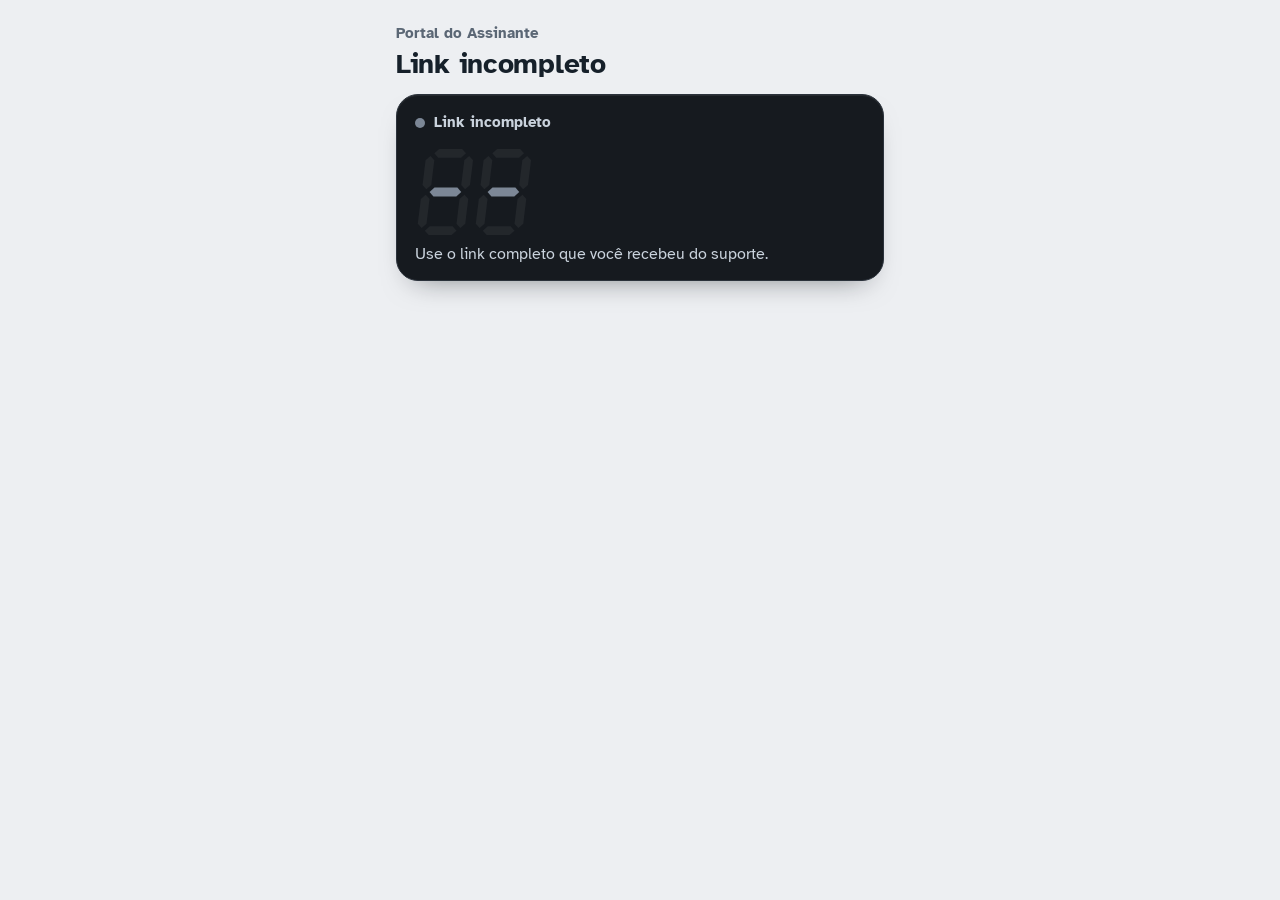
<file: portal.html>
<!doctype html>
<html lang="pt-BR">
<head>
  <meta charset="utf-8">
  <meta name="viewport" content="width=device-width, initial-scale=1, viewport-fit=cover">
  <meta name="robots" content="noindex, nofollow">
  <meta name="referrer" content="no-referrer">
  <meta name="color-scheme" content="light dark">
  <meta name="theme-color" content="#161A1F" id="themeColor">
  <title>Portal do Assinante</title>
  <link rel="icon" type="image/png" href="./icons/icon-192.png">
  <link rel="preconnect" href="https://fonts.googleapis.com">
  <link rel="preconnect" href="https://fonts.gstatic.com" crossorigin>
  <link href="https://fonts.googleapis.com/css2?family=Atkinson+Hyperlegible:wght@400;700&family=Atkinson+Hyperlegible+Mono:wght@400;600&display=swap" rel="stylesheet">
  <style>
    /* ============================================================
       PORTAL DO ASSINANTE — visual "visor de TV box"
       O visor mostra os dias em LED de 7 segmentos (SVG, sem fonte extra).
       ============================================================ */
    :root {
      --paper: #EDEFF2;
      --sheet: #FFFFFF;
      --ink: #16202A;
      --muted: #5B6775;
      --line: #DCE1E7;
      --well: #F4F6F8;
      --pay: #0B7A6F;
      --pay-ink: #FFFFFF;
      --pay-soft: #E3F3F1;
      --wa: #128C4A;
      --box: #161A1F;
      --box-edge: #2B323B;
      --box-ink: #C9D2DC;
      --led: #35E08A;
      --font: "Atkinson Hyperlegible", system-ui, -apple-system, "Segoe UI", Roboto, sans-serif;
      --mono: "Atkinson Hyperlegible Mono", ui-monospace, SFMono-Regular, Menlo, Consolas, monospace;
    }
    @media (prefers-color-scheme: dark) {
      :root {
        --paper: #0F1318;
        --sheet: #171C22;
        --ink: #E8EDF2;
        --muted: #9AA6B3;
        --line: #2A323C;
        --well: #1E252D;
        --pay: #2FB3A4;
        --pay-ink: #062A26;
        --pay-soft: #143331;
        --wa: #1FA85F;
        --box: #0A0D11;
        --box-edge: #3A4553;
      }
    }
    /* cor do LED conforme a situação */
    [data-state="ok"]       { --led: #35E08A; }
    [data-state="warning"]  { --led: #FFB020; }
    [data-state="expired"]  { --led: #FF5A4E; }
    [data-state="blocked"], [data-state="inactive"] { --led: #7C8796; }

    * { box-sizing: border-box; }
    [hidden] { display: none !important; }
    html { -webkit-text-size-adjust: 100%; scroll-behavior: smooth; }
    body {
      margin: 0; background: var(--paper); color: var(--ink);
      font-family: var(--font); font-size: 1.0625rem; line-height: 1.5;
      padding-bottom: calc(96px + env(safe-area-inset-bottom));
    }
    :focus-visible { outline: 3px solid var(--pay); outline-offset: 2px; border-radius: 6px; }
    .wrap { max-width: 520px; margin: 0 auto; padding: 0 16px; }

    /* ---------- Topo ---------- */
    .top { padding: 22px 0 14px; }
    .brand { margin: 0; font-size: .95rem; color: var(--muted); font-weight: 700; }
    h1 { margin: 2px 0 0; font-size: 1.75rem; line-height: 1.2; font-weight: 700; letter-spacing: -.01em; }

    /* ---------- Visor (o elemento principal) ---------- */
    .box {
      position: relative; background: var(--box); color: var(--box-ink);
      border-radius: 22px; padding: 16px 18px 14px; border: 1px solid var(--box-edge);
      box-shadow: inset 0 1px 0 rgba(255,255,255,.07), 0 14px 30px -18px rgba(10,14,20,.55);
    }
    .box-status { display: flex; align-items: center; gap: 9px; font-size: .95rem; font-weight: 700; }
    .standby { width: 10px; height: 10px; border-radius: 50%; background: var(--led); box-shadow: 0 0 10px var(--led); flex: 0 0 auto; }
    [data-state="blocked"] .standby, [data-state="inactive"] .standby { box-shadow: none; }
    .digits { display: flex; align-items: flex-end; gap: 12px; margin: 14px 0 6px; min-height: 88px; }
    .seg-row { display: flex; gap: 8px; transform: skewX(-7deg); transform-origin: bottom left; }
    .seg-row svg { width: 50px; height: 88px; display: block; }
    .seg { fill: rgba(255,255,255,.055); transition: fill .12s; }
    .seg.on { fill: var(--led); }
    .seg-row.lit { filter: drop-shadow(0 0 7px var(--led)); }
    [data-state="blocked"] .seg-row.lit, [data-state="inactive"] .seg-row.lit { filter: none; }
    .digits-unit { font-size: 1.15rem; font-weight: 700; padding-bottom: 6px; color: var(--box-ink); }
    .box-caption { margin: 0; font-size: 1rem; color: var(--box-ink); }
    .box-foot {
      display: flex; justify-content: space-between; gap: 12px; flex-wrap: wrap;
      margin-top: 14px; padding-top: 12px; border-top: 1px solid var(--box-edge); font-size: .95rem;
    }
    .box-foot strong { color: #fff; }

    /* botão principal de pagamento logo abaixo do visor */
    .paynow {
      display: flex; align-items: center; justify-content: center; gap: 10px; width: 100%;
      min-height: 56px; margin-top: 12px; border-radius: 16px; border: 0;
      background: var(--pay); color: var(--pay-ink); font: inherit; font-weight: 700; font-size: 1.1rem;
      text-decoration: none; cursor: pointer;
    }
    .paynow svg { width: 22px; height: 22px; }

    /* ---------- Atalhos (como as teclas de um controle) ---------- */
    .keys { display: grid; grid-template-columns: repeat(var(--n, 4), minmax(0, 1fr)); gap: 8px; margin: 16px 0 6px; }
    .key {
      display: flex; flex-direction: column; align-items: center; gap: 6px; padding: 12px 4px 10px;
      background: var(--sheet); border: 1px solid var(--line); border-radius: 14px;
      color: var(--ink); text-decoration: none; font-size: .86rem; font-weight: 700; text-align: center; line-height: 1.2;
    }
    .key svg { width: 24px; height: 24px; color: var(--pay); }
    .key:active { background: var(--well); }

    /* ---------- Seções ---------- */
    .blk { margin-top: 26px; scroll-margin-top: 14px; }
    .blk h2 { margin: 0 0 4px; font-size: 1.3rem; line-height: 1.25; }
    h3.subh { font-size: 1.05rem; margin: 18px 0 6px; }
    .blk > h3.subh:first-of-type { margin-top: 6px; }
    .hint { margin: 0 0 12px; color: var(--muted); font-size: .97rem; max-width: 46ch; }
    .group { background: var(--sheet); border: 1px solid var(--line); border-radius: 16px; overflow: hidden; }
    .notice {
      margin-top: 16px; border-radius: 14px; padding: 12px 14px; font-size: 1rem;
      background: var(--sheet); border: 1px solid var(--line); border-left: 6px solid #FFB020;
    }

    /* Linha inteira toca para copiar */
    .row { display: flex; align-items: stretch; border-top: 1px solid var(--line); }
    .row:first-child { border-top: 0; }
    .row-copy {
      flex: 1; min-width: 0; display: flex; align-items: center; gap: 12px; text-align: left;
      background: transparent; border: 0; color: inherit; font: inherit; cursor: pointer;
      padding: 12px 14px; min-height: 64px; -webkit-tap-highlight-color: transparent;
    }
    .row-copy:active { background: var(--well); }
    .row-text { flex: 1; min-width: 0; display: flex; flex-direction: column; gap: 2px; }
    .row-label { font-size: .9rem; color: var(--muted); }
    .row-val { font-family: var(--mono); font-size: 1.08rem; font-weight: 600; overflow-wrap: anywhere; line-height: 1.35; }
    .row-val.plain { font-family: var(--font); font-weight: 700; }
    .row-val.clamp { display: -webkit-box; -webkit-line-clamp: 2; -webkit-box-orient: vertical; overflow: hidden; font-size: .95rem; }
    .copy-tag {
      flex: 0 0 auto; display: inline-flex; align-items: center; gap: 6px; padding: 7px 12px; border-radius: 999px;
      background: var(--pay-soft); color: var(--pay); font-size: .9rem; font-weight: 700;
    }
    .copy-tag svg { width: 16px; height: 16px; }
    .row.done .row-copy { background: var(--pay-soft); }
    .row.done .copy-tag { background: var(--pay); color: var(--pay-ink); }
    .eye {
      flex: 0 0 auto; width: 56px; background: transparent; border: 0; border-left: 1px solid var(--line);
      color: var(--muted); cursor: pointer; display: grid; place-items: center;
    }
    .eye svg { width: 22px; height: 22px; }
    .static { padding: 12px 14px; min-height: 64px; display: flex; flex-direction: column; justify-content: center; gap: 2px; }

    /* Botões */
    .btn {
      display: flex; align-items: center; justify-content: center; gap: 8px; width: 100%; min-height: 54px; margin-top: 10px;
      border: 0; border-radius: 14px; font: inherit; font-weight: 700; font-size: 1.05rem; text-decoration: none; cursor: pointer;
      background: var(--pay); color: var(--pay-ink);
    }
    .btn.wa { background: var(--wa); color: #fff; }
    .btn.alt { background: var(--sheet); color: var(--ink); border: 2px solid var(--line); }
    .btn svg { width: 22px; height: 22px; }
    .btn.retry { max-width: 280px; margin: 16px auto 0; }

    /* Pagamento: conta + passos numerados */
    .paycard { background: var(--sheet); border: 1px solid var(--line); border-radius: 18px; overflow: hidden; }
    .bill { padding: 16px 16px 14px; }
    .bill-line { display: flex; justify-content: space-between; gap: 12px; color: var(--muted); padding: 2px 0; }
    .bill-line.off span:last-child { color: var(--pay); font-weight: 700; }
    .bill-total { display: flex; justify-content: space-between; align-items: baseline; gap: 12px; margin-top: 8px; padding-top: 10px; border-top: 1px dashed var(--line); }
    .bill-total span { font-weight: 700; }
    .bill-total strong { font-size: 2rem; line-height: 1.1; letter-spacing: -.01em; }
    .bill-due { margin: 6px 0 0; font-size: .95rem; color: var(--muted); }
    .bill-due.late { color: #C2410C; font-weight: 700; }
    @media (prefers-color-scheme: dark) { .bill-due.late { color: #FF8A65; } }
    .steps { list-style: none; margin: 0; padding: 4px 16px 6px; background: var(--well); border-top: 1px solid var(--line); }
    .step { position: relative; display: grid; grid-template-columns: 34px 1fr; gap: 12px; padding: 14px 0; }
    .step::before { /* linha que liga um passo ao próximo */
      content: ""; position: absolute; left: 16px; top: 48px; bottom: -14px; width: 2px; background: var(--line);
    }
    .step:last-child::before { display: none; }
    .step-n {
      width: 34px; height: 34px; border-radius: 50%; display: grid; place-items: center; font-weight: 700;
      background: var(--sheet); border: 2px solid var(--pay); color: var(--pay); position: relative; z-index: 1;
    }
    .step.done .step-n { background: var(--pay); color: var(--pay-ink); }
    .step-t { font-weight: 700; padding-top: 5px; }
    .step-d { margin: 2px 0 0; color: var(--muted); font-size: .97rem; }
    .step .btn { margin-top: 10px; }
    .step .group { margin-top: 10px; }
    .payfoot { display: flex; flex-wrap: wrap; justify-content: center; gap: 4px 18px; padding: 10px 16px 14px; border-top: 1px solid var(--line); }
    .linkbtn { background: none; border: 0; color: var(--pay); text-decoration: underline; text-underline-offset: 3px; font: inherit; font-weight: 700; font-size: .97rem; padding: 8px 4px; cursor: pointer; }
    .qrwrap { display: flex; flex-direction: column; align-items: center; padding: 4px 16px 18px; }
    .qrwrap .qr { background: #fff; border-radius: 14px; padding: 8px; line-height: 0; border: 1px solid var(--line); }
    .qrwrap .qr svg { width: min(224px, 64vw); height: auto; }
    .qrwrap .hint { text-align: center; margin: 10px 0 0; }

    /* Indicações: trilha até o presente */
    .refcard { background: var(--sheet); border: 1px solid var(--line); border-radius: 18px; padding: 18px 16px 16px; }
    .ref-head { margin: 0; font-size: 1.2rem; font-weight: 700; line-height: 1.3; }
    .ref-sub { margin: 4px 0 0; color: var(--muted); }
    .track { display: flex; align-items: center; margin: 18px 2px 6px; }
    .stop {
      flex: 0 0 auto; width: 30px; height: 30px; border-radius: 50%; display: grid; place-items: center;
      border: 2px solid var(--line); background: var(--sheet); color: var(--pay-ink); font-weight: 700; font-size: .9rem;
    }
    .stop.on { background: var(--pay); border-color: var(--pay); }
    .stop.gift { width: 46px; height: 46px; border-style: dashed; color: var(--muted); }
    .stop.gift svg { width: 24px; height: 24px; }
    .stop.gift.on { border-style: solid; background: #FFB020; border-color: #FFB020; color: #3B2600; box-shadow: 0 0 0 5px rgba(255,176,32,.22); }
    .rail { flex: 1 1 auto; height: 4px; min-width: 8px; background: var(--line); }
    .rail.on { background: var(--pay); }
    .track-bar { height: 10px; border-radius: 99px; background: var(--line); overflow: hidden; flex: 1; margin-right: 10px; }
    .track-bar i { display: block; height: 100%; background: var(--pay); border-radius: 99px; }
    .track-legend { display: flex; justify-content: space-between; font-size: .9rem; color: var(--muted); }
    .ref-chip { display: block; margin-top: 14px; padding: 10px 12px; border-radius: 12px; border-left: 4px solid var(--pay); background: var(--well); font-size: .97rem; }
    .ref-chip strong { color: var(--pay); }
    .coupon {
      margin-top: 16px; padding: 14px; border: 2px dashed var(--pay); border-radius: 14px; background: var(--pay-soft);
      display: grid; grid-template-columns: auto 1fr; gap: 12px; align-items: center;
    }
    .coupon b { font-size: 1.35rem; color: var(--pay); white-space: nowrap; }
    .coupon span { font-size: .97rem; }
    .ref-how { margin-top: 12px; border: 0; }
    .ref-how > summary { min-height: 44px; padding: 8px 0; color: var(--muted); font-size: .97rem; }
    .ref-how ol { margin: 0; padding-left: 1.3em; color: var(--muted); }
    .ref-how li { margin-bottom: 4px; }

    /* Ajuda com a tela (foto do erro) */
    .photo-box { position: relative; display: flex; flex-direction: column; gap: 8px; }
    .photo-box select, .photo-box input[type=file], .photo-box textarea { width: 100%; box-sizing: border-box; font: inherit; padding: 8px; border-radius: 10px; }
    .photo-label { margin: 4px 0 0; font-size: 0.82rem; font-weight: 600; }
    .photo-desc { resize: vertical; min-height: 64px; }
    .photo-prev { display: block; max-width: 100%; max-height: 240px; border-radius: 12px; }
    .photo-out { display: flex; flex-direction: column; gap: 8px; }
    .photo-out p { margin: 0; }
    .photo-title { font-weight: 700; }
    .photo-steps { margin: 0; padding-left: 20px; }
    .photo-steps li { margin: 4px 0; }
    .photo-acoes { display: flex; gap: 8px; }
    .photo-acoes .btn { flex: 1; }
    .photo-hidden { position: absolute; width: 1px; height: 1px; opacity: 0; pointer-events: none; }
    @media (max-width: 380px) { .photo-acoes { flex-direction: column; } .photo-acoes .btn { flex: none; } }

    /* Ajuda e "ver mais" */
    details { border-top: 1px solid var(--line); }
    details:first-child { border-top: 0; }
    summary { list-style: none; cursor: pointer; padding: 15px 14px; font-weight: 700; display: flex; justify-content: space-between; align-items: center; gap: 12px; min-height: 56px; }
    summary::-webkit-details-marker { display: none; }
    summary::after { content: ""; width: 9px; height: 9px; border-right: 2.5px solid var(--muted); border-bottom: 2.5px solid var(--muted); transform: rotate(45deg); transition: transform .2s; flex: 0 0 auto; margin-right: 4px; }
    details[open] > summary::after { transform: rotate(-135deg); }
    details .body { padding: 0 14px 16px; color: var(--muted); white-space: pre-line; max-width: 52ch; }
    details.more { border: 0; margin-top: 8px; }
    details.more > summary { min-height: 44px; padding: 8px 4px; color: var(--muted); font-size: .97rem; }
    details.more > .group { margin-top: 4px; }

    /* Barra fixa de suporte e aviso de cópia */
    .dock {
      position: fixed; left: 0; right: 0; bottom: 0; z-index: 20; padding: 10px 16px calc(10px + env(safe-area-inset-bottom));
      background: var(--sheet); border-top: 1px solid var(--line);
    }
    .dock .btn { margin: 0 auto; max-width: 488px; }
    .toast {
      position: fixed; left: 50%; bottom: calc(92px + env(safe-area-inset-bottom)); transform: translate(-50%, 12px); opacity: 0;
      background: var(--ink); color: var(--sheet); padding: 11px 18px; border-radius: 999px; font-weight: 700;
      pointer-events: none; transition: opacity .2s, transform .2s; z-index: 30; white-space: nowrap;
    }
    .toast.on { opacity: 1; transform: translate(-50%, 0); }

    .updated { text-align: center; color: var(--muted); font-size: .88rem; padding: 26px 0 8px; }
    .center { text-align: center; padding: 22px 8px 30px; }
    .center h2 { margin: 0 0 8px; font-size: 1.35rem; }
    .center p { margin: 0 auto; color: var(--muted); max-width: 34ch; }
    .pin-input {
      font-family: var(--mono); font-size: 2rem; text-align: center; letter-spacing: .45em; width: 8.5em;
      padding: 10px 0 10px .45em; border-radius: 14px; border: 2px solid var(--line); background: var(--sheet); color: var(--ink); margin: 16px 0 4px;
    }
    .sk { height: 64px; border-radius: 16px; background: var(--well); margin-top: 12px; }

    @media (max-width: 360px) {
      .seg-row svg { width: 40px; height: 70px; }
      .digits { min-height: 70px; }
      .key { font-size: .8rem; }
    }
    @media (prefers-reduced-motion: reduce) {
      html { scroll-behavior: auto; }
      * { transition: none !important; }
    }
  </style>
</head>
<body>
  <div class="wrap">
    <header class="top">
      <p class="brand" id="brand">Portal do Assinante</p>
      <h1 id="greeting">Carregando…</h1>
    </header>

    <section class="box" id="box" data-state="blocked" aria-live="polite">
      <div class="box-status"><span class="standby" aria-hidden="true"></span><span id="boxStatus">Conectando…</span></div>
      <div class="digits" id="digits"></div>
      <p class="box-caption" id="boxCaption"></p>
      <div class="box-foot" id="boxFoot" hidden></div>
    </section>
    <a class="paynow" id="paynow" href="#renovar" hidden></a>

    <main id="sheet">
      <div class="sk"></div><div class="sk"></div><div class="sk"></div>
    </main>
    <div class="updated" id="updated"></div>
  </div>

  <div class="dock" id="dock" hidden></div>
  <div class="toast" id="toast" role="status" aria-live="polite"></div>

  <script src="./portal-config.js"></script>
  <script>
/* QRCode for JavaScript - Copyright (c) 2009 Kazuhiko Arase - MIT License (http://www.opensource.org/licenses/mit-license.php). "QR Code" is a registered trademark of DENSO WAVE INCORPORATED. */
window.PortalQR=(function(){var M={},C={};function req(n){n=n.replace(/^\.\/(?:\.\.\/vendor\/QRCode\/)?/,'').replace(/\.js$/,'');if(C[n])return C[n].exports;var m={exports:{}};C[n]=m;M[n](m,m.exports,req);return m.exports;}
M["QR8bitByte"]=function(module,exports,require){
var QRMode = require('./QRMode');

function QR8bitByte(data) {
	this.mode = QRMode.MODE_8BIT_BYTE;
	this.data = data;
}

QR8bitByte.prototype = {

	getLength : function() {
		return this.data.length;
	},
	
	write : function(buffer) {
		for (var i = 0; i < this.data.length; i++) {
			// not JIS ...
			buffer.put(this.data.charCodeAt(i), 8);
		}
	}
};

module.exports = QR8bitByte;

};
M["QRBitBuffer"]=function(module,exports,require){
function QRBitBuffer() {
	this.buffer = [];
	this.length = 0;
}

QRBitBuffer.prototype = {

	get : function(index) {
		var bufIndex = Math.floor(index / 8);
		return ( (this.buffer[bufIndex] >>> (7 - index % 8) ) & 1) == 1;
	},
	
	put : function(num, length) {
		for (var i = 0; i < length; i++) {
			this.putBit( ( (num >>> (length - i - 1) ) & 1) == 1);
		}
	},
	
	getLengthInBits : function() {
		return this.length;
	},
	
	putBit : function(bit) {
	
		var bufIndex = Math.floor(this.length / 8);
		if (this.buffer.length <= bufIndex) {
			this.buffer.push(0);
		}
	
		if (bit) {
			this.buffer[bufIndex] |= (0x80 >>> (this.length % 8) );
		}
	
		this.length++;
	}
};

module.exports = QRBitBuffer;

};
M["QRErrorCorrectLevel"]=function(module,exports,require){
module.exports = {
	L : 1,
	M : 0,
	Q : 3,
	H : 2
};


};
M["QRMaskPattern"]=function(module,exports,require){
module.exports = {
	PATTERN000 : 0,
	PATTERN001 : 1,
	PATTERN010 : 2,
	PATTERN011 : 3,
	PATTERN100 : 4,
	PATTERN101 : 5,
	PATTERN110 : 6,
	PATTERN111 : 7
};

};
M["QRMath"]=function(module,exports,require){
var QRMath = {

	glog : function(n) {
	
		if (n < 1) {
			throw new Error("glog(" + n + ")");
		}
		
		return QRMath.LOG_TABLE[n];
	},
	
	gexp : function(n) {
	
		while (n < 0) {
			n += 255;
		}
	
		while (n >= 256) {
			n -= 255;
		}
	
		return QRMath.EXP_TABLE[n];
	},
	
	EXP_TABLE : new Array(256),
	
	LOG_TABLE : new Array(256)

};
	
for (var i = 0; i < 8; i++) {
	QRMath.EXP_TABLE[i] = 1 << i;
}
for (var i = 8; i < 256; i++) {
	QRMath.EXP_TABLE[i] = QRMath.EXP_TABLE[i - 4]
		^ QRMath.EXP_TABLE[i - 5]
		^ QRMath.EXP_TABLE[i - 6]
		^ QRMath.EXP_TABLE[i - 8];
}
for (var i = 0; i < 255; i++) {
	QRMath.LOG_TABLE[QRMath.EXP_TABLE[i] ] = i;
}

module.exports = QRMath;

};
M["QRMode"]=function(module,exports,require){
module.exports = {
    MODE_NUMBER :       1 << 0,
    MODE_ALPHA_NUM :    1 << 1,
    MODE_8BIT_BYTE :    1 << 2,
    MODE_KANJI :        1 << 3
};

};
M["QRPolynomial"]=function(module,exports,require){
var QRMath = require('./QRMath');

function QRPolynomial(num, shift) {
	if (num.length === undefined) {
		throw new Error(num.length + "/" + shift);
	}

	var offset = 0;

	while (offset < num.length && num[offset] === 0) {
		offset++;
	}

	this.num = new Array(num.length - offset + shift);
	for (var i = 0; i < num.length - offset; i++) {
		this.num[i] = num[i + offset];
	}
}

QRPolynomial.prototype = {

	get : function(index) {
		return this.num[index];
	},
	
	getLength : function() {
		return this.num.length;
	},
	
	multiply : function(e) {
	
		var num = new Array(this.getLength() + e.getLength() - 1);
	
		for (var i = 0; i < this.getLength(); i++) {
			for (var j = 0; j < e.getLength(); j++) {
				num[i + j] ^= QRMath.gexp(QRMath.glog(this.get(i) ) + QRMath.glog(e.get(j) ) );
			}
		}
	
		return new QRPolynomial(num, 0);
	},
	
	mod : function(e) {
	
		if (this.getLength() - e.getLength() < 0) {
			return this;
		}
	
		var ratio = QRMath.glog(this.get(0) ) - QRMath.glog(e.get(0) );
	
		var num = new Array(this.getLength() );
		
		for (var i = 0; i < this.getLength(); i++) {
			num[i] = this.get(i);
		}
		
		for (var x = 0; x < e.getLength(); x++) {
			num[x] ^= QRMath.gexp(QRMath.glog(e.get(x) ) + ratio);
		}
	
		// recursive call
		return new QRPolynomial(num, 0).mod(e);
	}
};

module.exports = QRPolynomial;

};
M["QRRSBlock"]=function(module,exports,require){
var QRErrorCorrectLevel = require('./QRErrorCorrectLevel');

function QRRSBlock(totalCount, dataCount) {
	this.totalCount = totalCount;
	this.dataCount  = dataCount;
}

QRRSBlock.RS_BLOCK_TABLE = [

	// L
	// M
	// Q
	// H

	// 1
	[1, 26, 19],
	[1, 26, 16],
	[1, 26, 13],
	[1, 26, 9],
	
	// 2
	[1, 44, 34],
	[1, 44, 28],
	[1, 44, 22],
	[1, 44, 16],

	// 3
	[1, 70, 55],
	[1, 70, 44],
	[2, 35, 17],
	[2, 35, 13],

	// 4		
	[1, 100, 80],
	[2, 50, 32],
	[2, 50, 24],
	[4, 25, 9],
	
	// 5
	[1, 134, 108],
	[2, 67, 43],
	[2, 33, 15, 2, 34, 16],
	[2, 33, 11, 2, 34, 12],
	
	// 6
	[2, 86, 68],
	[4, 43, 27],
	[4, 43, 19],
	[4, 43, 15],
	
	// 7		
	[2, 98, 78],
	[4, 49, 31],
	[2, 32, 14, 4, 33, 15],
	[4, 39, 13, 1, 40, 14],
	
	// 8
	[2, 121, 97],
	[2, 60, 38, 2, 61, 39],
	[4, 40, 18, 2, 41, 19],
	[4, 40, 14, 2, 41, 15],
	
	// 9
	[2, 146, 116],
	[3, 58, 36, 2, 59, 37],
	[4, 36, 16, 4, 37, 17],
	[4, 36, 12, 4, 37, 13],
	
	// 10		
	[2, 86, 68, 2, 87, 69],
	[4, 69, 43, 1, 70, 44],
	[6, 43, 19, 2, 44, 20],
	[6, 43, 15, 2, 44, 16],

	// 11
	[4, 101, 81],
	[1, 80, 50, 4, 81, 51],
	[4, 50, 22, 4, 51, 23],
	[3, 36, 12, 8, 37, 13],

	// 12
	[2, 116, 92, 2, 117, 93],
	[6, 58, 36, 2, 59, 37],
	[4, 46, 20, 6, 47, 21],
	[7, 42, 14, 4, 43, 15],

	// 13
	[4, 133, 107],
	[8, 59, 37, 1, 60, 38],
	[8, 44, 20, 4, 45, 21],
	[12, 33, 11, 4, 34, 12],

	// 14
	[3, 145, 115, 1, 146, 116],
	[4, 64, 40, 5, 65, 41],
	[11, 36, 16, 5, 37, 17],
	[11, 36, 12, 5, 37, 13],

	// 15
	[5, 109, 87, 1, 110, 88],
	[5, 65, 41, 5, 66, 42],
	[5, 54, 24, 7, 55, 25],
	[11, 36, 12],

	// 16
	[5, 122, 98, 1, 123, 99],
	[7, 73, 45, 3, 74, 46],
	[15, 43, 19, 2, 44, 20],
	[3, 45, 15, 13, 46, 16],

	// 17
	[1, 135, 107, 5, 136, 108],
	[10, 74, 46, 1, 75, 47],
	[1, 50, 22, 15, 51, 23],
	[2, 42, 14, 17, 43, 15],

	// 18
	[5, 150, 120, 1, 151, 121],
	[9, 69, 43, 4, 70, 44],
	[17, 50, 22, 1, 51, 23],
	[2, 42, 14, 19, 43, 15],

	// 19
	[3, 141, 113, 4, 142, 114],
	[3, 70, 44, 11, 71, 45],
	[17, 47, 21, 4, 48, 22],
	[9, 39, 13, 16, 40, 14],

	// 20
	[3, 135, 107, 5, 136, 108],
	[3, 67, 41, 13, 68, 42],
	[15, 54, 24, 5, 55, 25],
	[15, 43, 15, 10, 44, 16],

	// 21
	[4, 144, 116, 4, 145, 117],
	[17, 68, 42],
	[17, 50, 22, 6, 51, 23],
	[19, 46, 16, 6, 47, 17],

	// 22
	[2, 139, 111, 7, 140, 112],
	[17, 74, 46],
	[7, 54, 24, 16, 55, 25],
	[34, 37, 13],

	// 23
	[4, 151, 121, 5, 152, 122],
	[4, 75, 47, 14, 76, 48],
	[11, 54, 24, 14, 55, 25],
	[16, 45, 15, 14, 46, 16],

	// 24
	[6, 147, 117, 4, 148, 118],
	[6, 73, 45, 14, 74, 46],
	[11, 54, 24, 16, 55, 25],
	[30, 46, 16, 2, 47, 17],

	// 25
	[8, 132, 106, 4, 133, 107],
	[8, 75, 47, 13, 76, 48],
	[7, 54, 24, 22, 55, 25],
	[22, 45, 15, 13, 46, 16],

	// 26
	[10, 142, 114, 2, 143, 115],
	[19, 74, 46, 4, 75, 47],
	[28, 50, 22, 6, 51, 23],
	[33, 46, 16, 4, 47, 17],

	// 27
	[8, 152, 122, 4, 153, 123],
	[22, 73, 45, 3, 74, 46],
	[8, 53, 23, 26, 54, 24],
	[12, 45, 15, 28, 46, 16],

	// 28
	[3, 147, 117, 10, 148, 118],
	[3, 73, 45, 23, 74, 46],
	[4, 54, 24, 31, 55, 25],
	[11, 45, 15, 31, 46, 16],

	// 29
	[7, 146, 116, 7, 147, 117],
	[21, 73, 45, 7, 74, 46],
	[1, 53, 23, 37, 54, 24],
	[19, 45, 15, 26, 46, 16],

	// 30
	[5, 145, 115, 10, 146, 116],
	[19, 75, 47, 10, 76, 48],
	[15, 54, 24, 25, 55, 25],
	[23, 45, 15, 25, 46, 16],

	// 31
	[13, 145, 115, 3, 146, 116],
	[2, 74, 46, 29, 75, 47],
	[42, 54, 24, 1, 55, 25],
	[23, 45, 15, 28, 46, 16],

	// 32
	[17, 145, 115],
	[10, 74, 46, 23, 75, 47],
	[10, 54, 24, 35, 55, 25],
	[19, 45, 15, 35, 46, 16],

	// 33
	[17, 145, 115, 1, 146, 116],
	[14, 74, 46, 21, 75, 47],
	[29, 54, 24, 19, 55, 25],
	[11, 45, 15, 46, 46, 16],

	// 34
	[13, 145, 115, 6, 146, 116],
	[14, 74, 46, 23, 75, 47],
	[44, 54, 24, 7, 55, 25],
	[59, 46, 16, 1, 47, 17],

	// 35
	[12, 151, 121, 7, 152, 122],
	[12, 75, 47, 26, 76, 48],
	[39, 54, 24, 14, 55, 25],
	[22, 45, 15, 41, 46, 16],

	// 36
	[6, 151, 121, 14, 152, 122],
	[6, 75, 47, 34, 76, 48],
	[46, 54, 24, 10, 55, 25],
	[2, 45, 15, 64, 46, 16],

	// 37
	[17, 152, 122, 4, 153, 123],
	[29, 74, 46, 14, 75, 47],
	[49, 54, 24, 10, 55, 25],
	[24, 45, 15, 46, 46, 16],

	// 38
	[4, 152, 122, 18, 153, 123],
	[13, 74, 46, 32, 75, 47],
	[48, 54, 24, 14, 55, 25],
	[42, 45, 15, 32, 46, 16],

	// 39
	[20, 147, 117, 4, 148, 118],
	[40, 75, 47, 7, 76, 48],
	[43, 54, 24, 22, 55, 25],
	[10, 45, 15, 67, 46, 16],

	// 40
	[19, 148, 118, 6, 149, 119],
	[18, 75, 47, 31, 76, 48],
	[34, 54, 24, 34, 55, 25],
	[20, 45, 15, 61, 46, 16]
];

QRRSBlock.getRSBlocks = function(typeNumber, errorCorrectLevel) {
	
	var rsBlock = QRRSBlock.getRsBlockTable(typeNumber, errorCorrectLevel);
	
	if (rsBlock === undefined) {
		throw new Error("bad rs block @ typeNumber:" + typeNumber + "/errorCorrectLevel:" + errorCorrectLevel);
	}

	var length = rsBlock.length / 3;
	
	var list = [];
	
	for (var i = 0; i < length; i++) {

		var count = rsBlock[i * 3 + 0];
		var totalCount = rsBlock[i * 3 + 1];
		var dataCount  = rsBlock[i * 3 + 2];

		for (var j = 0; j < count; j++) {
			list.push(new QRRSBlock(totalCount, dataCount) );	
		}
	}
	
	return list;
};

QRRSBlock.getRsBlockTable = function(typeNumber, errorCorrectLevel) {

	switch(errorCorrectLevel) {
	case QRErrorCorrectLevel.L :
		return QRRSBlock.RS_BLOCK_TABLE[(typeNumber - 1) * 4 + 0];
	case QRErrorCorrectLevel.M :
		return QRRSBlock.RS_BLOCK_TABLE[(typeNumber - 1) * 4 + 1];
	case QRErrorCorrectLevel.Q :
		return QRRSBlock.RS_BLOCK_TABLE[(typeNumber - 1) * 4 + 2];
	case QRErrorCorrectLevel.H :
		return QRRSBlock.RS_BLOCK_TABLE[(typeNumber - 1) * 4 + 3];
	default :
		return undefined;
	}
};

module.exports = QRRSBlock;

};
M["QRUtil"]=function(module,exports,require){
var QRMode = require('./QRMode');
var QRPolynomial = require('./QRPolynomial');
var QRMath = require('./QRMath');
var QRMaskPattern = require('./QRMaskPattern');

var QRUtil = {

    PATTERN_POSITION_TABLE : [
        [],
        [6, 18],
        [6, 22],
        [6, 26],
        [6, 30],
        [6, 34],
        [6, 22, 38],
        [6, 24, 42],
        [6, 26, 46],
        [6, 28, 50],
        [6, 30, 54],        
        [6, 32, 58],
        [6, 34, 62],
        [6, 26, 46, 66],
        [6, 26, 48, 70],
        [6, 26, 50, 74],
        [6, 30, 54, 78],
        [6, 30, 56, 82],
        [6, 30, 58, 86],
        [6, 34, 62, 90],
        [6, 28, 50, 72, 94],
        [6, 26, 50, 74, 98],
        [6, 30, 54, 78, 102],
        [6, 28, 54, 80, 106],
        [6, 32, 58, 84, 110],
        [6, 30, 58, 86, 114],
        [6, 34, 62, 90, 118],
        [6, 26, 50, 74, 98, 122],
        [6, 30, 54, 78, 102, 126],
        [6, 26, 52, 78, 104, 130],
        [6, 30, 56, 82, 108, 134],
        [6, 34, 60, 86, 112, 138],
        [6, 30, 58, 86, 114, 142],
        [6, 34, 62, 90, 118, 146],
        [6, 30, 54, 78, 102, 126, 150],
        [6, 24, 50, 76, 102, 128, 154],
        [6, 28, 54, 80, 106, 132, 158],
        [6, 32, 58, 84, 110, 136, 162],
        [6, 26, 54, 82, 110, 138, 166],
        [6, 30, 58, 86, 114, 142, 170]
    ],

    G15 : (1 << 10) | (1 << 8) | (1 << 5) | (1 << 4) | (1 << 2) | (1 << 1) | (1 << 0),
    G18 : (1 << 12) | (1 << 11) | (1 << 10) | (1 << 9) | (1 << 8) | (1 << 5) | (1 << 2) | (1 << 0),
    G15_MASK : (1 << 14) | (1 << 12) | (1 << 10)    | (1 << 4) | (1 << 1),

    getBCHTypeInfo : function(data) {
        var d = data << 10;
        while (QRUtil.getBCHDigit(d) - QRUtil.getBCHDigit(QRUtil.G15) >= 0) {
            d ^= (QRUtil.G15 << (QRUtil.getBCHDigit(d) - QRUtil.getBCHDigit(QRUtil.G15) ) );    
        }
        return ( (data << 10) | d) ^ QRUtil.G15_MASK;
    },

    getBCHTypeNumber : function(data) {
        var d = data << 12;
        while (QRUtil.getBCHDigit(d) - QRUtil.getBCHDigit(QRUtil.G18) >= 0) {
            d ^= (QRUtil.G18 << (QRUtil.getBCHDigit(d) - QRUtil.getBCHDigit(QRUtil.G18) ) );    
        }
        return (data << 12) | d;
    },

    getBCHDigit : function(data) {

        var digit = 0;

        while (data !== 0) {
            digit++;
            data >>>= 1;
        }

        return digit;
    },

    getPatternPosition : function(typeNumber) {
        return QRUtil.PATTERN_POSITION_TABLE[typeNumber - 1];
    },

    getMask : function(maskPattern, i, j) {
        
        switch (maskPattern) {
            
        case QRMaskPattern.PATTERN000 : return (i + j) % 2 === 0;
        case QRMaskPattern.PATTERN001 : return i % 2 === 0;
        case QRMaskPattern.PATTERN010 : return j % 3 === 0;
        case QRMaskPattern.PATTERN011 : return (i + j) % 3 === 0;
        case QRMaskPattern.PATTERN100 : return (Math.floor(i / 2) + Math.floor(j / 3) ) % 2 === 0;
        case QRMaskPattern.PATTERN101 : return (i * j) % 2 + (i * j) % 3 === 0;
        case QRMaskPattern.PATTERN110 : return ( (i * j) % 2 + (i * j) % 3) % 2 === 0;
        case QRMaskPattern.PATTERN111 : return ( (i * j) % 3 + (i + j) % 2) % 2 === 0;

        default :
            throw new Error("bad maskPattern:" + maskPattern);
        }
    },

    getErrorCorrectPolynomial : function(errorCorrectLength) {

        var a = new QRPolynomial([1], 0);

        for (var i = 0; i < errorCorrectLength; i++) {
            a = a.multiply(new QRPolynomial([1, QRMath.gexp(i)], 0) );
        }

        return a;
    },

    getLengthInBits : function(mode, type) {

        if (1 <= type && type < 10) {

            // 1 - 9

            switch(mode) {
            case QRMode.MODE_NUMBER     : return 10;
            case QRMode.MODE_ALPHA_NUM  : return 9;
            case QRMode.MODE_8BIT_BYTE  : return 8;
            case QRMode.MODE_KANJI      : return 8;
            default :
                throw new Error("mode:" + mode);
            }

        } else if (type < 27) {

            // 10 - 26

            switch(mode) {
            case QRMode.MODE_NUMBER     : return 12;
            case QRMode.MODE_ALPHA_NUM  : return 11;
            case QRMode.MODE_8BIT_BYTE  : return 16;
            case QRMode.MODE_KANJI      : return 10;
            default :
                throw new Error("mode:" + mode);
            }

        } else if (type < 41) {

            // 27 - 40

            switch(mode) {
            case QRMode.MODE_NUMBER     : return 14;
            case QRMode.MODE_ALPHA_NUM  : return 13;
            case QRMode.MODE_8BIT_BYTE  : return 16;
            case QRMode.MODE_KANJI      : return 12;
            default :
                throw new Error("mode:" + mode);
            }

        } else {
            throw new Error("type:" + type);
        }
    },

    getLostPoint : function(qrCode) {
        
        var moduleCount = qrCode.getModuleCount();
        var lostPoint = 0;
        var row = 0; 
        var col = 0;

        
        // LEVEL1
        
        for (row = 0; row < moduleCount; row++) {

            for (col = 0; col < moduleCount; col++) {

                var sameCount = 0;
                var dark = qrCode.isDark(row, col);

                for (var r = -1; r <= 1; r++) {

                    if (row + r < 0 || moduleCount <= row + r) {
                        continue;
                    }

                    for (var c = -1; c <= 1; c++) {

                        if (col + c < 0 || moduleCount <= col + c) {
                            continue;
                        }

                        if (r === 0 && c === 0) {
                            continue;
                        }

                        if (dark === qrCode.isDark(row + r, col + c) ) {
                            sameCount++;
                        }
                    }
                }

                if (sameCount > 5) {
                    lostPoint += (3 + sameCount - 5);
                }
            }
        }

        // LEVEL2

        for (row = 0; row < moduleCount - 1; row++) {
            for (col = 0; col < moduleCount - 1; col++) {
                var count = 0;
                if (qrCode.isDark(row,     col    ) ) count++;
                if (qrCode.isDark(row + 1, col    ) ) count++;
                if (qrCode.isDark(row,     col + 1) ) count++;
                if (qrCode.isDark(row + 1, col + 1) ) count++;
                if (count === 0 || count === 4) {
                    lostPoint += 3;
                }
            }
        }

        // LEVEL3

        for (row = 0; row < moduleCount; row++) {
            for (col = 0; col < moduleCount - 6; col++) {
                if (qrCode.isDark(row, col) && 
                        !qrCode.isDark(row, col + 1) && 
                         qrCode.isDark(row, col + 2) && 
                         qrCode.isDark(row, col + 3) && 
                         qrCode.isDark(row, col + 4) && 
                        !qrCode.isDark(row, col + 5) && 
                         qrCode.isDark(row, col + 6) ) {
                    lostPoint += 40;
                }
            }
        }

        for (col = 0; col < moduleCount; col++) {
            for (row = 0; row < moduleCount - 6; row++) {
                if (qrCode.isDark(row, col) &&
                        !qrCode.isDark(row + 1, col) &&
                         qrCode.isDark(row + 2, col) &&
                         qrCode.isDark(row + 3, col) &&
                         qrCode.isDark(row + 4, col) &&
                        !qrCode.isDark(row + 5, col) &&
                         qrCode.isDark(row + 6, col) ) {
                    lostPoint += 40;
                }
            }
        }

        // LEVEL4
        
        var darkCount = 0;

        for (col = 0; col < moduleCount; col++) {
            for (row = 0; row < moduleCount; row++) {
                if (qrCode.isDark(row, col) ) {
                    darkCount++;
                }
            }
        }
        
        var ratio = Math.abs(100 * darkCount / moduleCount / moduleCount - 50) / 5;
        lostPoint += ratio * 10;

        return lostPoint;       
    }

};

module.exports = QRUtil;

};
M["index"]=function(module,exports,require){
//---------------------------------------------------------------------
// QRCode for JavaScript
//
// Copyright (c) 2009 Kazuhiko Arase
//
// URL: http://www.d-project.com/
//
// Licensed under the MIT license:
//   http://www.opensource.org/licenses/mit-license.php
//
// The word "QR Code" is registered trademark of 
// DENSO WAVE INCORPORATED
//   http://www.denso-wave.com/qrcode/faqpatent-e.html
//
//---------------------------------------------------------------------
// Modified to work in node for this project (and some refactoring)
//---------------------------------------------------------------------

var QR8bitByte = require('./QR8bitByte');
var QRUtil = require('./QRUtil');
var QRPolynomial = require('./QRPolynomial');
var QRRSBlock = require('./QRRSBlock');
var QRBitBuffer = require('./QRBitBuffer');

function QRCode(typeNumber, errorCorrectLevel) {
	this.typeNumber = typeNumber;
	this.errorCorrectLevel = errorCorrectLevel;
	this.modules = null;
	this.moduleCount = 0;
	this.dataCache = null;
	this.dataList = [];
}

QRCode.prototype = {
	
	addData : function(data) {
		var newData = new QR8bitByte(data);
		this.dataList.push(newData);
		this.dataCache = null;
	},
	
	isDark : function(row, col) {
		if (row < 0 || this.moduleCount <= row || col < 0 || this.moduleCount <= col) {
			throw new Error(row + "," + col);
		}
		return this.modules[row][col];
	},

	getModuleCount : function() {
		return this.moduleCount;
	},
	
	make : function() {
		// Calculate automatically typeNumber if provided is < 1
		if (this.typeNumber < 1 ){
			var typeNumber = 1;
			for (typeNumber = 1; typeNumber < 40; typeNumber++) {
				var rsBlocks = QRRSBlock.getRSBlocks(typeNumber, this.errorCorrectLevel);

				var buffer = new QRBitBuffer();
				var totalDataCount = 0;
				for (var i = 0; i < rsBlocks.length; i++) {
					totalDataCount += rsBlocks[i].dataCount;
				}

				for (var x = 0; x < this.dataList.length; x++) {
					var data = this.dataList[x];
					buffer.put(data.mode, 4);
					buffer.put(data.getLength(), QRUtil.getLengthInBits(data.mode, typeNumber) );
					data.write(buffer);
				}
				if (buffer.getLengthInBits() <= totalDataCount * 8)
					break;
			}
			this.typeNumber = typeNumber;
		}
		this.makeImpl(false, this.getBestMaskPattern() );
	},
	
	makeImpl : function(test, maskPattern) {
		
		this.moduleCount = this.typeNumber * 4 + 17;
		this.modules = new Array(this.moduleCount);
		
		for (var row = 0; row < this.moduleCount; row++) {
			
			this.modules[row] = new Array(this.moduleCount);
			
			for (var col = 0; col < this.moduleCount; col++) {
				this.modules[row][col] = null;//(col + row) % 3;
			}
		}
	
		this.setupPositionProbePattern(0, 0);
		this.setupPositionProbePattern(this.moduleCount - 7, 0);
		this.setupPositionProbePattern(0, this.moduleCount - 7);
		this.setupPositionAdjustPattern();
		this.setupTimingPattern();
		this.setupTypeInfo(test, maskPattern);
		
		if (this.typeNumber >= 7) {
			this.setupTypeNumber(test);
		}
	
		if (this.dataCache === null) {
			this.dataCache = QRCode.createData(this.typeNumber, this.errorCorrectLevel, this.dataList);
		}
	
		this.mapData(this.dataCache, maskPattern);
	},

	setupPositionProbePattern : function(row, col)  {
		
		for (var r = -1; r <= 7; r++) {
			
			if (row + r <= -1 || this.moduleCount <= row + r) continue;
			
			for (var c = -1; c <= 7; c++) {
				
				if (col + c <= -1 || this.moduleCount <= col + c) continue;
				
				if ( (0 <= r && r <= 6 && (c === 0 || c === 6) ) || 
                     (0 <= c && c <= 6 && (r === 0 || r === 6) ) || 
                     (2 <= r && r <= 4 && 2 <= c && c <= 4) ) {
					this.modules[row + r][col + c] = true;
				} else {
					this.modules[row + r][col + c] = false;
				}
			}		
		}		
	},
	
	getBestMaskPattern : function() {
	
		var minLostPoint = 0;
		var pattern = 0;
	
		for (var i = 0; i < 8; i++) {
			
			this.makeImpl(true, i);
	
			var lostPoint = QRUtil.getLostPoint(this);
	
			if (i === 0 || minLostPoint >  lostPoint) {
				minLostPoint = lostPoint;
				pattern = i;
			}
		}
	
		return pattern;
	},
	
	createMovieClip : function(target_mc, instance_name, depth) {
	
		var qr_mc = target_mc.createEmptyMovieClip(instance_name, depth);
		var cs = 1;
	
		this.make();

		for (var row = 0; row < this.modules.length; row++) {
			
			var y = row * cs;
			
			for (var col = 0; col < this.modules[row].length; col++) {
	
				var x = col * cs;
				var dark = this.modules[row][col];
			
				if (dark) {
					qr_mc.beginFill(0, 100);
					qr_mc.moveTo(x, y);
					qr_mc.lineTo(x + cs, y);
					qr_mc.lineTo(x + cs, y + cs);
					qr_mc.lineTo(x, y + cs);
					qr_mc.endFill();
				}
			}
		}
		
		return qr_mc;
	},

	setupTimingPattern : function() {
		
		for (var r = 8; r < this.moduleCount - 8; r++) {
			if (this.modules[r][6] !== null) {
				continue;
			}
			this.modules[r][6] = (r % 2 === 0);
		}
	
		for (var c = 8; c < this.moduleCount - 8; c++) {
			if (this.modules[6][c] !== null) {
				continue;
			}
			this.modules[6][c] = (c % 2 === 0);
		}
	},
	
	setupPositionAdjustPattern : function() {
	
		var pos = QRUtil.getPatternPosition(this.typeNumber);
		
		for (var i = 0; i < pos.length; i++) {
		
			for (var j = 0; j < pos.length; j++) {
			
				var row = pos[i];
				var col = pos[j];
				
				if (this.modules[row][col] !== null) {
					continue;
				}
				
				for (var r = -2; r <= 2; r++) {
				
					for (var c = -2; c <= 2; c++) {
					
						if (Math.abs(r) === 2 || 
                            Math.abs(c) === 2 ||
                            (r === 0 && c === 0) ) {
							this.modules[row + r][col + c] = true;
						} else {
							this.modules[row + r][col + c] = false;
						}
					}
				}
			}
		}
	},
	
	setupTypeNumber : function(test) {
	
		var bits = QRUtil.getBCHTypeNumber(this.typeNumber);
        var mod;
	
		for (var i = 0; i < 18; i++) {
			mod = (!test && ( (bits >> i) & 1) === 1);
			this.modules[Math.floor(i / 3)][i % 3 + this.moduleCount - 8 - 3] = mod;
		}
	
		for (var x = 0; x < 18; x++) {
			mod = (!test && ( (bits >> x) & 1) === 1);
			this.modules[x % 3 + this.moduleCount - 8 - 3][Math.floor(x / 3)] = mod;
		}
	},
	
	setupTypeInfo : function(test, maskPattern) {
	
		var data = (this.errorCorrectLevel << 3) | maskPattern;
		var bits = QRUtil.getBCHTypeInfo(data);
        var mod;
	
		// vertical		
		for (var v = 0; v < 15; v++) {
	
			mod = (!test && ( (bits >> v) & 1) === 1);
	
			if (v < 6) {
				this.modules[v][8] = mod;
			} else if (v < 8) {
				this.modules[v + 1][8] = mod;
			} else {
				this.modules[this.moduleCount - 15 + v][8] = mod;
			}
		}
	
		// horizontal
		for (var h = 0; h < 15; h++) {
	
			mod = (!test && ( (bits >> h) & 1) === 1);
			
			if (h < 8) {
				this.modules[8][this.moduleCount - h - 1] = mod;
			} else if (h < 9) {
				this.modules[8][15 - h - 1 + 1] = mod;
			} else {
				this.modules[8][15 - h - 1] = mod;
			}
		}
	
		// fixed module
		this.modules[this.moduleCount - 8][8] = (!test);
	
	},
	
	mapData : function(data, maskPattern) {
		
		var inc = -1;
		var row = this.moduleCount - 1;
		var bitIndex = 7;
		var byteIndex = 0;
		
		for (var col = this.moduleCount - 1; col > 0; col -= 2) {
	
			if (col === 6) col--;
	
			while (true) {
	
				for (var c = 0; c < 2; c++) {
					
					if (this.modules[row][col - c] === null) {
						
						var dark = false;
	
						if (byteIndex < data.length) {
							dark = ( ( (data[byteIndex] >>> bitIndex) & 1) === 1);
						}
	
						var mask = QRUtil.getMask(maskPattern, row, col - c);
	
						if (mask) {
							dark = !dark;
						}
						
						this.modules[row][col - c] = dark;
						bitIndex--;
	
						if (bitIndex === -1) {
							byteIndex++;
							bitIndex = 7;
						}
					}
				}
								
				row += inc;
	
				if (row < 0 || this.moduleCount <= row) {
					row -= inc;
					inc = -inc;
					break;
				}
			}
		}
		
	}

};

QRCode.PAD0 = 0xEC;
QRCode.PAD1 = 0x11;

QRCode.createData = function(typeNumber, errorCorrectLevel, dataList) {
	
	var rsBlocks = QRRSBlock.getRSBlocks(typeNumber, errorCorrectLevel);
	
	var buffer = new QRBitBuffer();
	
	for (var i = 0; i < dataList.length; i++) {
		var data = dataList[i];
		buffer.put(data.mode, 4);
		buffer.put(data.getLength(), QRUtil.getLengthInBits(data.mode, typeNumber) );
		data.write(buffer);
	}

	// calc num max data.
	var totalDataCount = 0;
	for (var x = 0; x < rsBlocks.length; x++) {
		totalDataCount += rsBlocks[x].dataCount;
	}

	if (buffer.getLengthInBits() > totalDataCount * 8) {
		throw new Error("code length overflow. (" + 
            buffer.getLengthInBits() + 
            ">" +  
            totalDataCount * 8 + 
            ")");
	}

	// end code
	if (buffer.getLengthInBits() + 4 <= totalDataCount * 8) {
		buffer.put(0, 4);
	}

	// padding
	while (buffer.getLengthInBits() % 8 !== 0) {
		buffer.putBit(false);
	}

	// padding
	while (true) {
		
		if (buffer.getLengthInBits() >= totalDataCount * 8) {
			break;
		}
		buffer.put(QRCode.PAD0, 8);
		
		if (buffer.getLengthInBits() >= totalDataCount * 8) {
			break;
		}
		buffer.put(QRCode.PAD1, 8);
	}

	return QRCode.createBytes(buffer, rsBlocks);
};

QRCode.createBytes = function(buffer, rsBlocks) {

	var offset = 0;
	
	var maxDcCount = 0;
	var maxEcCount = 0;
	
	var dcdata = new Array(rsBlocks.length);
	var ecdata = new Array(rsBlocks.length);
	
	for (var r = 0; r < rsBlocks.length; r++) {

		var dcCount = rsBlocks[r].dataCount;
		var ecCount = rsBlocks[r].totalCount - dcCount;

		maxDcCount = Math.max(maxDcCount, dcCount);
		maxEcCount = Math.max(maxEcCount, ecCount);
		
		dcdata[r] = new Array(dcCount);
		
		for (var i = 0; i < dcdata[r].length; i++) {
			dcdata[r][i] = 0xff & buffer.buffer[i + offset];
		}
		offset += dcCount;
		
		var rsPoly = QRUtil.getErrorCorrectPolynomial(ecCount);
		var rawPoly = new QRPolynomial(dcdata[r], rsPoly.getLength() - 1);

		var modPoly = rawPoly.mod(rsPoly);
		ecdata[r] = new Array(rsPoly.getLength() - 1);
		for (var x = 0; x < ecdata[r].length; x++) {
            var modIndex = x + modPoly.getLength() - ecdata[r].length;
			ecdata[r][x] = (modIndex >= 0)? modPoly.get(modIndex) : 0;
		}

	}
	
	var totalCodeCount = 0;
	for (var y = 0; y < rsBlocks.length; y++) {
		totalCodeCount += rsBlocks[y].totalCount;
	}

	var data = new Array(totalCodeCount);
	var index = 0;

	for (var z = 0; z < maxDcCount; z++) {
		for (var s = 0; s < rsBlocks.length; s++) {
			if (z < dcdata[s].length) {
				data[index++] = dcdata[s][z];
			}
		}
	}

	for (var xx = 0; xx < maxEcCount; xx++) {
		for (var t = 0; t < rsBlocks.length; t++) {
			if (xx < ecdata[t].length) {
				data[index++] = ecdata[t][xx];
			}
		}
	}

	return data;

};

module.exports = QRCode;

};
var QRCode=req("index"),EC=req("QRErrorCorrectLevel");
return {make:function(text,level){var q=new QRCode(-1,EC[level||"M"]);q.addData(String(text));q.make();var n=q.getModuleCount(),rows=[];for(var r=0;r<n;r++){var row=[];for(var c=0;c<n;c++)row.push(q.isDark(r,c));rows.push(row);}return rows;},svg:function(text,level,size){var m=this.make(text,level),n=m.length,q=4,t=n+q*2,p="";for(var r=0;r<n;r++)for(var c=0;c<n;c++)if(m[r][c])p+="M"+(c+q)+" "+(r+q)+"h1v1h-1z";return '<svg xmlns="http://www.w3.org/2000/svg" viewBox="0 0 '+t+" "+t+'" width="'+(size||224)+'" height="'+(size||224)+'" shape-rendering="crispEdges" role="img" aria-label="QR Code Pix"><rect width="100%" height="100%" fill="#fff"/><path d="'+p+'" fill="#000"/></svg>';}};
})();
  </script>
  <script>
  (function () {
    'use strict';
    var $ = function (id) { return document.getElementById(id); };
    var sheet = $('sheet');
    var reduceMotion = window.matchMedia && matchMedia('(prefers-reduced-motion: reduce)').matches;
    var money = function (v) { return (Number(v) || 0).toLocaleString('pt-BR', { style: 'currency', currency: 'BRL' }); };
    var fmtDate = function (iso) { if (!iso) return '—'; var p = iso.split('-'); return p[2] + '/' + p[1] + '/' + p[0]; };

    var ICON = {
      copy: '<svg viewBox="0 0 24 24" fill="none" stroke="currentColor" stroke-width="2.2" stroke-linecap="round" stroke-linejoin="round" aria-hidden="true"><rect x="9" y="9" width="11" height="11" rx="2.5"/><path d="M5 15V6a2 2 0 0 1 2-2h8"/></svg>',
      check: '<svg viewBox="0 0 24 24" fill="none" stroke="currentColor" stroke-width="2.8" stroke-linecap="round" stroke-linejoin="round" aria-hidden="true"><path d="M5 12.5l4.5 4.5L19 7.5"/></svg>',
      eye: '<svg viewBox="0 0 24 24" fill="none" stroke="currentColor" stroke-width="2" stroke-linecap="round" stroke-linejoin="round" aria-hidden="true"><path d="M2 12s3.6-7 10-7 10 7 10 7-3.6 7-10 7S2 12 2 12z"/><circle cx="12" cy="12" r="3"/></svg>',
      eyeOff: '<svg viewBox="0 0 24 24" fill="none" stroke="currentColor" stroke-width="2" stroke-linecap="round" stroke-linejoin="round" aria-hidden="true"><path d="M3 3l18 18"/><path d="M10.6 5.1A10 10 0 0 1 12 5c6.4 0 10 7 10 7a17 17 0 0 1-3.2 4.2M6.6 6.6A17 17 0 0 0 2 12s3.6 7 10 7a9.8 9.8 0 0 0 4.1-.9"/><path d="M9.9 9.9a3 3 0 0 0 4.2 4.2"/></svg>',
      wa: '<svg viewBox="0 0 24 24" fill="none" stroke="currentColor" stroke-width="2.2" stroke-linecap="round" stroke-linejoin="round" aria-hidden="true"><path d="M21 11.5a8.4 8.4 0 0 1-12.4 7.4L3 20.5l1.7-5.4A8.4 8.4 0 1 1 21 11.5z"/><path d="M8.5 10.5h7M8.5 13.5h4.5"/></svg>',
      pay: '<svg viewBox="0 0 24 24" fill="none" stroke="currentColor" stroke-width="2" stroke-linecap="round" stroke-linejoin="round" aria-hidden="true"><rect x="3" y="3" width="7" height="7" rx="1.5"/><rect x="14" y="3" width="7" height="7" rx="1.5"/><rect x="3" y="14" width="7" height="7" rx="1.5"/><path d="M14 14h3v3h-3zM20 14v.01M14 20h.01M17 20h4v-3"/></svg>',
      key: '<svg viewBox="0 0 24 24" fill="none" stroke="currentColor" stroke-width="2" stroke-linecap="round" stroke-linejoin="round" aria-hidden="true"><circle cx="8" cy="15" r="4"/><path d="M11 12l9-9M17 6l3 3M14 9l2 2"/></svg>',
      tv: '<svg viewBox="0 0 24 24" fill="none" stroke="currentColor" stroke-width="2" stroke-linecap="round" stroke-linejoin="round" aria-hidden="true"><rect x="2.5" y="5" width="19" height="12.5" rx="2"/><path d="M8 21h8M12 17.5V21M8.5 2.5L12 5l3.5-2.5"/></svg>',
      gift: '<svg viewBox="0 0 24 24" fill="none" stroke="currentColor" stroke-width="2" stroke-linecap="round" stroke-linejoin="round" aria-hidden="true"><rect x="3" y="8" width="18" height="4" rx="1"/><path d="M5 12v8h14v-8M12 8v12M12 8S10.5 3.5 8 4.5 9 8 12 8zm0 0s1.5-4.5 4-3.5S15 8 12 8z"/></svg>',
      help: '<svg viewBox="0 0 24 24" fill="none" stroke="currentColor" stroke-width="2" stroke-linecap="round" stroke-linejoin="round" aria-hidden="true"><circle cx="12" cy="12" r="9.5"/><path d="M9.3 9.2a2.8 2.8 0 0 1 5.4 1c0 1.9-2.7 2.4-2.7 4.1M12 17.6v.01"/></svg>'
    };

    // ---------- Visor de 7 segmentos (desenhado em SVG) ----------
    function hSeg(cy) { return '10,' + cy + ' 15,' + (cy - 5) + ' 41,' + (cy - 5) + ' 46,' + cy + ' 41,' + (cy + 5) + ' 15,' + (cy + 5); }
    function vSeg(cx, y1, y2) { return cx + ',' + y1 + ' ' + (cx + 5) + ',' + (y1 + 5) + ' ' + (cx + 5) + ',' + (y2 - 5) + ' ' + cx + ',' + y2 + ' ' + (cx - 5) + ',' + (y2 - 5) + ' ' + (cx - 5) + ',' + (y1 + 5); }
    var SEG_PTS = { a: hSeg(6), g: hSeg(50), d: hSeg(94), f: vSeg(6, 9, 47), b: vSeg(50, 9, 47), e: vSeg(6, 53, 91), c: vSeg(50, 53, 91) };
    var SEG_MAP = { '0': 'abcdef', '1': 'bc', '2': 'abged', '3': 'abgcd', '4': 'fgbc', '5': 'afgcd', '6': 'afgedc', '7': 'abc', '8': 'abcdefg', '9': 'abcdfg', '-': 'g', ' ': '' };
    function segDigit(ch) {
      var on = SEG_MAP[ch] != null ? SEG_MAP[ch] : '';
      var s = '<svg viewBox="0 0 56 100" aria-hidden="true">';
      'abcdefg'.split('').forEach(function (k) { s += '<polygon class="seg' + (on.indexOf(k) >= 0 ? ' on' : '') + '" points="' + SEG_PTS[k] + '"/>'; });
      return s + '</svg>';
    }
    function drawDigits(text, unit, lit) {
      var box = $('digits');
      var row = '<div class="seg-row' + (lit ? ' lit' : '') + '">' + String(text).split('').map(segDigit).join('') + '</div>';
      box.innerHTML = row + (unit ? '<span class="digits-unit">' + unit + '</span>' : '');
    }
    var booted = false;
    // Na primeira vez o visor "liga" mostrando 888 e assenta no número (como um decodificador iniciando)
    function showDigits(text, unit, lit) {
      if (booted || reduceMotion) { drawDigits(text, unit, lit); booted = true; return; }
      booted = true;
      drawDigits(String(text).replace(/./g, '8'), unit, true);
      setTimeout(function () { drawDigits(text, unit, lit); }, 520);
    }
    function setState(state) {
      $('box').setAttribute('data-state', state);
      $('themeColor').setAttribute('content', '#161A1F');
    }
    function setBox(state, status, digits, unit, caption, foot) {
      setState(state);
      $('boxStatus').textContent = status;
      showDigits(digits, unit, state !== 'blocked' && state !== 'inactive');
      $('boxCaption').textContent = caption || '';
      var f = $('boxFoot'); f.innerHTML = '';
      if (foot && foot.length) { foot.forEach(function (n) { f.appendChild(n); }); f.hidden = false; } else f.hidden = true;
    }

    function el(tag, props, kids) {
      var n = document.createElement(tag);
      if (props) Object.keys(props).forEach(function (k) {
        if (k === 'class') n.className = props[k];
        else if (k === 'text') n.textContent = props[k];
        else if (k === 'html') n.innerHTML = props[k];
        else if (k === 'onclick') n.addEventListener('click', props[k]);
        else n.setAttribute(k, props[k]);
      });
      (kids || []).forEach(function (c) { if (c) n.appendChild(typeof c === 'string' ? document.createTextNode(c) : c); });
      return n;
    }

    var toastTimer;
    function toast(msg) {
      var t = $('toast'); t.textContent = msg; t.classList.add('on');
      clearTimeout(toastTimer); toastTimer = setTimeout(function () { t.classList.remove('on'); }, 1700);
    }

    function copyText(text, done) {
      function fallback() {
        var ta = document.createElement('textarea');
        ta.value = text; ta.setAttribute('readonly', ''); ta.style.position = 'fixed'; ta.style.opacity = '0';
        document.body.appendChild(ta); ta.select();
        try { document.execCommand('copy'); done(); } catch (e) { window.prompt('Copie manualmente:', text); }
        document.body.removeChild(ta);
      }
      if (navigator.clipboard && navigator.clipboard.writeText) navigator.clipboard.writeText(text).then(done).catch(fallback);
      else fallback();
    }

    // Linha inteira toca para copiar; opcionalmente oculta o valor (senha)
    function copyRow(label, value, opts) {
      opts = opts || {};
      var shown = !opts.mask;
      var val = el('span', { class: 'row-val' + (opts.clamp ? ' clamp' : ''), text: shown ? value : '••••••••' });
      var tag = el('span', { class: 'copy-tag', html: ICON.copy + '<span>Copiar</span>' });
      var row = el('div', { class: 'row' });
      var main = el('button', { class: 'row-copy', type: 'button', 'aria-label': 'Copiar ' + label.toLowerCase() }, [
        el('span', { class: 'row-text' }, [el('span', { class: 'row-label', text: label }), val]), tag
      ]);
      main.addEventListener('click', function () {
        copyText(value, function () {
          row.classList.add('done'); tag.innerHTML = ICON.check + '<span>Copiado</span>';
          toast(/^Link/.test(label) ? 'Link copiado' : label + (/^(Senha|Chave)/.test(label) ? ' copiada' : ' copiado'));
          setTimeout(function () { row.classList.remove('done'); tag.innerHTML = ICON.copy + '<span>Copiar</span>'; }, 1600);
        });
      });
      row.appendChild(main);
      if (opts.mask) {
        var eye = el('button', { class: 'eye', type: 'button', 'aria-label': 'Mostrar senha', html: ICON.eye });
        eye.addEventListener('click', function () {
          shown = !shown; val.textContent = shown ? value : '••••••••';
          eye.innerHTML = shown ? ICON.eyeOff : ICON.eye; eye.setAttribute('aria-label', shown ? 'Ocultar senha' : 'Mostrar senha');
        });
        row.appendChild(eye);
      }
      return row;
    }
    function staticRow(label, value) {
      return el('div', { class: 'row' }, [el('div', { class: 'static' }, [el('span', { class: 'row-label', text: label }), el('span', { class: 'row-val plain', text: value })])]);
    }
    function block(title, hint, rows, id) {
      var s = el('section', { class: 'blk' }, [el('h2', { text: title })]);
      if (id) s.id = id;
      if (hint) s.appendChild(el('p', { class: 'hint', text: hint }));
      if (rows && rows.length) s.appendChild(el('div', { class: 'group' }, rows));
      return s;
    }
    function waLink(number, text) { return 'https://wa.me/' + number + '?text=' + encodeURIComponent(text); }

    function hidePage() {
      $('paynow').hidden = true; $('dock').hidden = true; $('updated').textContent = '';
    }

    function showState(title, text, retry) {
      setBox('blocked', title, '--', '', text);
      $('greeting').textContent = title;
      hidePage();
      sheet.innerHTML = '';
      if (retry) {
        var rb = el('button', { class: 'btn retry', type: 'button', text: 'Tentar de novo' });
        rb.addEventListener('click', function () { $('greeting').textContent = 'Carregando…'; load(); });
        sheet.appendChild(el('div', { class: 'center' }, [rb]));
      }
    }

    // ---------- Visor conforme a assinatura ----------
    function renderBox(d) {
      var sub = d.subscription;
      var foot = [];
      var priceNode = sub.state !== 'blocked' ? el('span', null, ['Mensalidade ', el('strong', { text: money(sub.price) })]) : null;
      var n = function (v) { var x = Math.abs(v); return x > 999 ? '999' : String(x); };
      if (sub.state === 'ok' || sub.state === 'warning') {
        foot.push(el('span', null, [sub.diffDays === 0 ? 'Vence hoje, ' : 'Vence em ', el('strong', { text: fmtDate(sub.dueDate) })]));
        if (priceNode) foot.push(priceNode);
        if (sub.diffDays === 0) setBox('warning', 'Vence hoje', '0', 'dias', 'Renove hoje para não ficar sem sinal.', foot);
        else setBox(sub.state, sub.state === 'warning' ? 'Vence em breve' : 'Assinatura ativa', n(sub.diffDays), sub.diffDays === 1 ? 'dia' : 'dias',
          sub.diffDays === 1 ? 'falta para o vencimento' : 'faltam para o vencimento', foot);
      } else if (sub.state === 'expired') {
        if (sub.diffDays === null) {
          if (priceNode) foot.push(priceNode);
          setBox('expired', 'Sem vencimento cadastrado', '--', '', 'Fale com o suporte para regularizar.', foot);
        } else {
          foot.push(el('span', null, ['Venceu em ', el('strong', { text: fmtDate(sub.dueDate) })]));
          if (priceNode) foot.push(priceNode);
          setBox('expired', 'Assinatura vencida', n(sub.diffDays), Math.abs(sub.diffDays) === 1 ? 'dia' : 'dias', 'de atraso. Renove para voltar a assistir.', foot);
        }
      } else if (sub.state === 'blocked') {
        setBox('blocked', 'Acesso bloqueado', '--', '', 'Fale com o suporte para regularizar o acesso.', foot);
      } else {
        if (priceNode) foot.push(priceNode);
        setBox('inactive', 'Assinatura encerrada', '--', '', 'Fale com o suporte para reativar.', foot);
      }
    }

    function render(d) {
      var sub = d.subscription, acc = d.access;
      document.title = d.brand;
      $('brand').textContent = d.brand;
      var first = (d.client.name || '').trim().split(/\s+/)[0] || 'cliente';
      $('greeting').textContent = 'Olá, ' + first;
      renderBox(d);

      // botão de pagar logo abaixo do visor quando está perto de vencer ou vencido
      var pay = $('paynow');
      var canPay = !!(d.finance && d.finance.pixKey && sub.state !== 'blocked');
      var urgent = sub.state === 'warning' || sub.state === 'expired' || (sub.state === 'ok' && sub.diffDays === 0);
      if (canPay && urgent) {
        var amt = d.finance.pixAmount || sub.price;
        pay.innerHTML = ICON.pay + '<span></span>';
        pay.querySelector('span').textContent = amt ? 'Pagar ' + money(amt) + ' com Pix' : 'Pagar com Pix';
        pay.hidden = false;
        pay.onclick = function (e) { e.preventDefault(); var t = $('renovar'); if (t) t.scrollIntoView({ behavior: reduceMotion ? 'auto' : 'smooth', block: 'start' }); };
      } else pay.hidden = true;

      sheet.innerHTML = '';
      if (sub.hasPending && sub.state !== 'blocked') {
        sheet.appendChild(el('div', { class: 'notice', text: 'Há uma pendência financeira no seu cadastro. Fale com o suporte para confirmar os valores.' }));
      }

      // ---- dados de acesso
      if (acc) {
        var rows = [];
        if (acc.app) rows.push(staticRow('Aplicativo', acc.app));
        if (acc.username) rows.push(copyRow('Usuário', acc.username));
        if (acc.password) rows.push(copyRow('Senha', acc.password, { mask: true }));
        if (acc.mac) rows.push(copyRow('MAC do aparelho', acc.mac));
        if (rows.length) sheet.appendChild(block('Seus dados de acesso', 'Toque em uma linha para copiar.', rows, 'acesso'));
      }

      // ---- configurar no aparelho: o endereço principal aparece; os outros ficam em "Outros"
      var cfgParts = [];
      function subBlock(b) { var h = b.querySelector('h2'); if (h) b.replaceChild(el('h3', { class: 'subh', text: h.textContent }), h); return b; }
      function moreRows(title, rows) {
        if (!rows.length) return null;
        return el('details', { class: 'more' }, [el('summary', { text: title + ' (' + rows.length + ')' }), el('div', { class: 'group' }, rows)]);
      }
      if (d.server) {
        if (!d.server.active) {
          cfgParts.push(subBlock(block('Servidor', null, [el('div', { class: 'static' }, [el('span', { class: 'row-val plain', text: d.server.message })])])));
        } else if (d.dns) {
          var dnsAll = [];
          d.dns.urls.forEach(function (v, i) { dnsAll.push(copyRow('DNS por URL' + (d.dns.urls.length > 1 ? ' ' + (i + 1) : ''), v)); });
          d.dns.ips.forEach(function (v, i) { dnsAll.push(copyRow('DNS numérico' + (d.dns.ips.length > 1 ? ' ' + (i + 1) : ''), v)); });
          if (dnsAll.length) {
            var dnsBlk = block('Servidor' + (d.server.name ? ': ' + d.server.name : ''), 'Use este endereço no aplicativo. Se não funcionar, abra "Outros endereços".', [dnsAll[0]]);
            var dnsMore = moreRows('Outros endereços', dnsAll.slice(1)); if (dnsMore) dnsBlk.appendChild(dnsMore);
            cfgParts.push(subBlock(dnsBlk));
          }
        }
      }
      if (d.m3u && d.m3u.length) {
        var m3uRows = d.m3u.slice().sort(function (a, b) { return (a.kind === 'url' ? 0 : 1) - (b.kind === 'url' ? 0 : 1); }).map(function (m) {
          var kind = m.kind || (/^https?:\/\/(\d{1,3}\.){3}\d{1,3}(:|\/|$)/i.test(m.base || '') ? 'ip' : 'url');
          var host = m.host || String(m.base || '').replace(/^https?:\/\//i, '');
          return copyRow('Link M3U, ' + (kind === 'ip' ? 'DNS numérico' : 'DNS por URL') + (host ? ' (' + host + ')' : ''), m.url, { clamp: true });
        });
        var m3uBlk = block('Lista de canais (M3U)', 'Cole este link no aplicativo ao adicionar uma lista. Se não funcionar, abra "Outros links".', [m3uRows[0]]);
        var m3uMore = moreRows('Outros links', m3uRows.slice(1)); if (m3uMore) m3uBlk.appendChild(m3uMore);
        cfgParts.push(subBlock(m3uBlk));
      }
      if (cfgParts.length) {
        var cfg = block('Configurar no aparelho', null, [], 'aparelho');
        cfgParts.forEach(function (b) { cfg.appendChild(b); });
        sheet.appendChild(cfg);
      }

      // ---- pagamento: a conta (mensalidade, desconto, total) e 3 passos numerados
      if (d.finance && sub.state !== 'blocked') {
        var hasQr = !!(d.finance.pixPayload && window.PortalQR);
        var qrSvg = '';
        if (hasQr) { try { qrSvg = window.PortalQR.svg(d.finance.pixPayload, 'M', 232); } catch (e) { hasQr = false; } }
        var fin = block('Renovar com Pix', null, [], 'renovar');
        if (!d.finance.pixKey) {
          fin.appendChild(el('p', { class: 'hint', text: 'A chave Pix ainda não foi cadastrada. Fale com o suporte para renovar.' }));
        } else {
          var price = Number(sub.price) || 0;
          var total = hasQr ? Number(d.finance.pixAmount) || price : price;
          var off = Math.max(0, Math.round((price - total) * 100) / 100);
          var card = el('div', { class: 'paycard' });

          // a conta
          var bill = el('div', { class: 'bill' });
          if (off > 0) {
            bill.appendChild(el('div', { class: 'bill-line' }, [el('span', { text: 'Mensalidade' }), el('span', { text: money(price) })]));
            bill.appendChild(el('div', { class: 'bill-line off' }, [el('span', { text: 'Desconto de indicações' }), el('span', { text: '− ' + money(off) })]));
          }
          bill.appendChild(el('div', { class: 'bill-total' }, [el('span', { text: 'Total a pagar' }), el('strong', { text: total ? money(total) : '—' })]));
          if (sub.dueDate && sub.diffDays !== null) {
            bill.appendChild(sub.diffDays < 0
              ? el('p', { class: 'bill-due late', text: 'Venceu em ' + fmtDate(sub.dueDate) + '. Pague para voltar a assistir.' })
              : el('p', { class: 'bill-due', text: 'Pague até ' + fmtDate(sub.dueDate) + ' para não ficar sem sinal.' }));
          }
          card.appendChild(bill);

          // os passos
          var steps = el('ol', { class: 'steps' });
          function step(n, title, desc, extra) {
            var li = el('li', { class: 'step' }, [el('span', { class: 'step-n', text: String(n), 'aria-hidden': 'true' })]);
            var body = el('div', null, [el('div', { class: 'step-t', text: title })]);
            if (desc) body.appendChild(el('p', { class: 'step-d', text: desc }));
            if (extra) body.appendChild(extra);
            li.appendChild(body); steps.appendChild(li);
            return li;
          }
          var s1;
          if (hasQr) {
            var bCode = el('button', { class: 'btn', type: 'button', html: ICON.copy + '<span>Copiar código Pix</span>' });
            s1 = step(1, 'Copie o código Pix', null, bCode);
            bCode.addEventListener('click', function () {
              copyText(d.finance.pixPayload, function () {
                s1.classList.add('done'); bCode.innerHTML = ICON.check + '<span>Código copiado</span>'; toast('Código Pix copiado');
                setTimeout(function () { bCode.innerHTML = ICON.copy + '<span>Copiar código Pix</span>'; }, 2000);
              });
            });
            step(2, 'Pague no app do banco', 'Abra o app, escolha Pix copia e cola e cole o código. O valor já vem preenchido.');
          } else {
            s1 = step(1, 'Copie a chave Pix', null, el('div', { class: 'group' }, [copyRow('Chave Pix', d.finance.pixKey)]));
            step(2, 'Pague no app do banco', 'Faça um Pix para essa chave' + (total ? ' no valor de ' + money(total) : '') + '.');
          }
          if (d.support) {
            step(3, 'Envie o comprovante', 'Seu acesso é renovado assim que o pagamento for confirmado.',
              el('a', { class: 'btn wa', href: waLink(d.support.whatsapp, 'Olá! Segue o comprovante da renovação do usuário ' + ((acc && acc.username) || '') + '.'), target: '_blank', rel: 'noopener', html: ICON.wa + '<span>Enviar comprovante</span>' }));
          } else {
            step(3, 'Guarde o comprovante', 'Envie para o seu revendedor para liberar a renovação.');
          }
          card.appendChild(steps);

          // pagar por outro aparelho
          if (hasQr) {
            var qrWrap = el('div', { class: 'qrwrap' }, [el('div', { class: 'qr' }), el('p', { class: 'hint', text: 'Abra o app do banco no outro aparelho e escaneie.' })]);
            qrWrap.hidden = true; qrWrap.querySelector('.qr').innerHTML = qrSvg;
            var foot = el('div', { class: 'payfoot' });
            var bShow = el('button', { class: 'linkbtn', type: 'button', text: 'Mostrar QR Code' });
            bShow.addEventListener('click', function () { qrWrap.hidden = !qrWrap.hidden; bShow.textContent = qrWrap.hidden ? 'Mostrar QR Code' : 'Esconder QR Code'; });
            var bKey = el('button', { class: 'linkbtn', type: 'button', text: 'Copiar só a chave Pix' });
            bKey.addEventListener('click', function () { copyText(d.finance.pixKey, function () { toast('Chave Pix copiada'); }); });
            foot.appendChild(bShow); foot.appendChild(bKey);
            card.appendChild(foot); card.appendChild(qrWrap);
          }
          fin.appendChild(card);
        }
        sheet.appendChild(fin);
      }

      // ---- indicações: trilha de paradas até o presente (1 mês grátis)
      if (d.referral && sub.state !== 'blocked') {
        var rf = d.referral;
        var goal = Math.max(1, rf.goal), got = Math.min(rf.count, goal), left = Math.max(0, goal - rf.count);
        var refSec = block('Indique e ganhe', null, [], 'indicar');
        var rc = el('div', { class: 'refcard' });
        rc.appendChild(el('p', { class: 'ref-head', text: rf.goalReached ? 'Você ganhou 1 mês grátis!'
          : (left === 1 ? 'Falta 1 amigo para o seu mês grátis' : 'Faltam ' + left + ' amigos para o seu mês grátis') }));
        rc.appendChild(el('p', { class: 'ref-sub', text: rf.goalReached ? 'Fale com o suporte para usar o seu mês grátis.'
          : (rf.count === 0 ? 'Cada amigo que assinar dizendo que veio por você conta uma parada.' : (rf.count === 1 ? '1 amigo já assinou por indicação sua.' : rf.count + ' amigos já assinaram por indicação sua.')) }));

        var track = el('div', { class: 'track', role: 'img', 'aria-label': got + ' de ' + goal + ' indicações' });
        if (goal <= 8) {
          for (var k = 0; k < goal; k++) {
            if (k > 0) track.appendChild(el('span', { class: 'rail' + (k < got ? ' on' : '') }));
            track.appendChild(el('span', { class: 'stop' + (k < got ? ' on' : ''), html: k < got ? ICON.check.replace('<svg ', '<svg width="16" height="16" ') : '' }));
          }
          track.appendChild(el('span', { class: 'rail' + (rf.goalReached ? ' on' : '') }));
        } else {
          var bar = el('div', { class: 'track-bar' }, [el('i')]);
          bar.firstChild.style.width = Math.round(100 * got / goal) + '%';
          track.appendChild(bar);
        }
        track.appendChild(el('span', { class: 'stop gift' + (rf.goalReached ? ' on' : ''), html: ICON.gift }));
        rc.appendChild(track);
        rc.appendChild(el('div', { class: 'track-legend' }, [el('span', { text: got + ' de ' + goal }), el('span', { text: '1 mês grátis' })]));

        if (rf.pendingDiscount > 0) rc.appendChild(el('p', { class: 'ref-chip' }, ['Você já tem ', el('strong', { text: money(rf.pendingDiscount) }), ' de desconto na próxima renovação.']));

        if (rf.firstDiscount > 0) {
          rc.appendChild(el('div', { class: 'coupon' }, [el('b', { text: money(rf.firstDiscount) }), el('span', { text: 'de desconto para o seu amigo na primeira mensalidade.' })]));
        }
        var svc = (d.brand && d.brand !== 'Portal do Assinante') ? d.brand : 'meu serviço de TV';
        var firstName = (d.client.name || '').trim().split(/\s+/)[0] || '';
        if (d.support) {
          var friendMsg = 'Fui indicado por ' + (firstName || 'um amigo') + ' e quero assinar' + (rf.firstDiscount > 0 ? ' com o desconto de boas-vindas.' : '.');
          var shareText = 'Olá! Uso ' + svc + ' e recomendo: canais, filmes e séries na TV e no celular, com suporte rápido.\n\n' +
            (rf.firstDiscount > 0 ? '🎁 Você ganha ' + money(rf.firstDiscount) + ' de desconto na primeira assinatura se disser que veio por indicação' + (firstName ? ' de ' + firstName : '') + '.\n\n' : '') +
            'Peça um teste por aqui:\n' + waLink(d.support.whatsapp, friendMsg);
          rc.appendChild(el('a', { class: 'btn wa', href: 'https://wa.me/?text=' + encodeURIComponent(shareText), target: '_blank', rel: 'noopener', html: ICON.wa + '<span>Indicar um amigo no WhatsApp</span>' }));
        }
        var howItems = [
          el('li', { text: 'Envie o convite pelo WhatsApp.' }),
          el('li', { text: 'Seu amigo pede um teste e assina dizendo que veio por você.' }),
          el('li', { text: 'Quando ' + goal + (goal === 1 ? ' amigo assinar' : ' amigos assinarem') + ', você ganha 1 mês grátis.' })
        ];
        if (rf.discountValue > 0) howItems.push(el('li', { text: 'Se preferir, troque cada indicação por ' + money(rf.discountValue) + ' de desconto. Fale com o suporte.' }));
        rc.appendChild(el('details', { class: 'ref-how' }, [el('summary', { text: 'Como funciona' }), el('ol', null, howItems)]));
        refSec.appendChild(rc);
        sheet.appendChild(refSec);
      }

      // ---- ajuda
      if (d.tutorials !== null && sub.state !== 'blocked') {
        var appName = (acc && acc.app) ? acc.app : 'o aplicativo';
        var tuts = (d.tutorials || []).map(function (t) { return { title: t.title || ('Tutorial ' + (t.app || '')), text: t.text || '' }; }).concat([
          { title: 'Como instalar o aplicativo', text: 'Procure ' + appName + ' na loja do seu aparelho (ou use o código ou link indicado pelo suporte) e instale.' },
          { title: 'Onde colocar o MAC', text: 'Em aplicativos que usam MAC, ele aparece na tela inicial do app. Confira se é o mesmo MAC mostrado acima. Se for diferente, avise o suporte.' },
          { title: 'Onde colocar o DNS', text: 'Nas opções de adicionar lista ou servidor do app, use o DNS mostrado acima. Se um não funcionar, teste o outro.' },
          { title: 'Como usar a lista M3U', text: 'No app, escolha adicionar lista por link (URL) e cole o link M3U copiado acima.' }
        ]);
        sheet.appendChild(block('Ajuda', null, tuts.map(function (t) {
          return el('details', null, [el('summary', { text: t.title }), el('div', { class: 'body', text: t.text })]);
        }), 'ajuda'));
      }

      if (!sheet.querySelector('.blk')) {
        var msg = sub.state === 'blocked'
          ? 'Seus dados de acesso ficam ocultos enquanto o acesso estiver bloqueado. Fale com o suporte para saber o motivo e regularizar.'
          : 'Não há dados disponíveis para esta assinatura no momento. Fale com o suporte.';
        sheet.appendChild(block(sub.state === 'blocked' ? 'O que fazer agora' : 'Sem dados disponíveis', msg, []));
      }

      sheet.appendChild(photoBlock(d));

      // ---- atalhos (teclas) para ir direto a cada parte
      (function () {
        var items = [['renovar', 'Pagar', ICON.pay], ['acesso', 'Meus dados', ICON.key], ['aparelho', 'Aparelho', ICON.tv], ['indicar', 'Indicar', ICON.gift], ['ajuda', 'Ajuda', ICON.help]]
          .filter(function (i) { return sheet.querySelector('#' + i[0]); });
        if (items.length < 3) return;
        var nav = el('nav', { class: 'keys', 'aria-label': 'Atalhos' });
        nav.style.setProperty('--n', items.length);
        items.forEach(function (i) {
          var a = el('a', { class: 'key', href: '#' + i[0], html: i[2] + '<span></span>' });
          a.querySelector('span').textContent = i[1];
          a.addEventListener('click', function (e) {
            e.preventDefault();
            var t = sheet.querySelector('#' + i[0]);
            t.scrollIntoView({ behavior: reduceMotion ? 'auto' : 'smooth', block: 'start' });
          });
          nav.appendChild(a);
        });
        sheet.insertBefore(nav, sheet.firstChild);
      })();

      $('updated').textContent = 'Atualizado em ' + new Date(d.updatedAt).toLocaleString('pt-BR');

      // ---- barra fixa de suporte
      var dock = $('dock'); dock.innerHTML = '';
      if (d.support) {
        dock.appendChild(el('a', { class: 'btn wa', href: waLink(d.support.whatsapp, 'Olá! Estou acessando meu Portal do Assinante e preciso de ajuda.'), target: '_blank', rel: 'noopener', html: ICON.wa + '<span>Falar com o suporte</span>' }));
        dock.hidden = false;
      } else { dock.hidden = true; }
    }

    // ---- Ajuda com a tela: o cliente tira foto do erro e a ajuda explica o passo a passo
    var PP = { id: '', pin: '', api: '' };
    var PHOTO_DEVICES = ['Smart TV', 'Android TV ou TV Box', 'Fire TV Stick', 'Celular', 'Computador', 'Outro'];
    var PHOTO_ERR = {
      limite_diario: 'Você já usou as 3 ajudas de hoje. Amanhã dá para pedir de novo, ou fale com o suporte.',
      limite_geral: 'A ajuda automática atingiu o limite de hoje. Fale com o suporte.',
      foto_grande: 'A foto ficou grande demais. Tente de novo com outra foto.',
      foto_invalida: 'Não consegui enviar esta foto. Tente de novo.',
      ia_indisponivel: 'A ajuda automática está indisponível agora. Tente mais tarde ou fale com o suporte.',
      ia_nao_configurada: 'A ajuda automática ainda não está ativa. Fale com o suporte.',
      pin_required: 'Confirme o acesso ao portal e tente de novo.',
      pin_wrong: 'Confirme o acesso ao portal e tente de novo.',
      too_many: 'Muitas tentativas. Tente de novo depois.',
      rede: 'Não consegui falar com o servidor do portal. Confira a internet e tente de novo.',
      tempo: 'A análise demorou demais. Tente de novo.',
      sem_dados: 'Tire uma foto da tela ou escreva o que está acontecendo.'
    };

    // Reduz a foto no próprio aparelho (lado máximo 800 px, JPEG): leve e legível para a análise
    function compressPhoto(file) {
      return new Promise(function (resolve, reject) {
        var src = URL.createObjectURL(file);
        var img = new Image();
        img.onload = function () {
          var w = img.naturalWidth, h = img.naturalHeight;
          var k = Math.min(1, 800 / Math.max(w, h));
          var c = document.createElement('canvas');
          c.width = Math.max(1, Math.round(w * k)); c.height = Math.max(1, Math.round(h * k));
          c.getContext('2d').drawImage(img, 0, 0, c.width, c.height);
          URL.revokeObjectURL(src);
          var data = c.toDataURL('image/jpeg', 0.7);
          if (data.length > 380000) data = c.toDataURL('image/jpeg', 0.5);
          resolve(data);
        };
        img.onerror = function () { URL.revokeObjectURL(src); reject(new Error('foto')); };
        img.src = src;
      });
    }

    function photoBlock(d) {
      var s = el('section', { class: 'blk', id: 'foto' }, [el('h2', { text: 'Ajuda com a tela' })]);
      s.appendChild(el('p', { class: 'hint', text: 'Algo não funciona na TV? Tire uma foto da tela e/ou conte o que está acontecendo. A ajuda explica o que fazer, passo a passo.' }));
      // Duas entradas: uma abre a câmera (capture), a outra abre a galeria (sem capture, senão o celular só deixa tirar foto)
      var camera = el('input', { type: 'file', accept: 'image/*', capture: 'environment', class: 'photo-hidden', tabindex: '-1', 'aria-hidden': 'true' });
      var gallery = el('input', { type: 'file', accept: 'image/*', class: 'photo-hidden', tabindex: '-1', 'aria-hidden': 'true' });
      var bCam = el('button', { type: 'button', class: 'btn', text: '📷 Tirar foto', onclick: function () { camera.click(); } });
      var bGal = el('button', { type: 'button', class: 'btn', text: '🖼️ Escolher da galeria', onclick: function () { gallery.click(); } });
      var dev = el('select', { 'aria-label': 'Aparelho' }, PHOTO_DEVICES.map(function (v) { return el('option', { value: v, text: v }); }));
      var prev = el('img', { class: 'photo-prev', alt: 'Prévia da foto' });
      prev.hidden = true;
      var desc = el('textarea', { rows: '3', maxlength: '300', 'aria-label': 'O que está acontecendo?', placeholder: 'Ex.: o canal fica travando, está sem som, aparece uma mensagem de erro…', class: 'photo-desc' });
      var go = el('button', { type: 'button', class: 'btn', text: 'Pedir ajuda' });
      go.disabled = true;
      var ultimo = null; // último resultado, vai junto na mensagem do suporte
      function podeEnviar() { return Boolean(photo) || desc.value.trim().length >= 5; }
      function atualizarBotao() { go.disabled = !podeEnviar(); }
      desc.addEventListener('input', atualizarBotao);
      var note = el('p', { class: 'hint', text: 'Você pode pedir ajuda até 3 vezes por dia.' });
      var out = el('div', { class: 'photo-out', role: 'status' });
      var photo = '';

      function suporte() {
        if (!d.support) return null;
        var linhas = ['Olá! Tentei a ajuda da tela pelo portal e ainda não resolveu.', 'Aparelho: ' + dev.value];
        var relato = desc.value.trim();
        if (relato) linhas.push('O que está acontecendo: ' + relato);
        if (ultimo && ultimo.problema_identificado) linhas.push('A ajuda identificou: ' + ultimo.problema_identificado);
        if (photo) linhas.push('Vou enviar a foto da tela aqui.');
        return el('a', { class: 'btn wa', href: waLink(d.support.whatsapp, linhas.join('\n')), target: '_blank', rel: 'noopener', text: 'Ainda não funcionou — chamar suporte' });
      }
      function mostrar(b) {
        var r = b.resultado || {};
        ultimo = r.legivel ? r : null;
        out.innerHTML = '';
        if (!r.legivel) {
          out.appendChild(el('p', { text: photo ? 'Não deu para entender bem o problema. Tire outra foto, de perto e com boa luz, ou conte com mais detalhes o que está acontecendo.' : 'Não deu para entender bem o problema. Conte com mais detalhes o que está acontecendo ou tire uma foto da tela.' }));
        } else {
          if (r.problema_identificado) out.appendChild(el('p', { class: 'photo-title', text: r.problema_identificado }));
          if (r.explicacao_simples) out.appendChild(el('p', { text: r.explicacao_simples }));
          if (r.passos && r.passos.length) out.appendChild(el('ol', { class: 'photo-steps' }, r.passos.map(function (p) { return el('li', { text: p }); })));
          out.appendChild(el('button', { type: 'button', class: 'btn', text: '✅ Resolveu', onclick: function () {
            out.appendChild(el('p', { text: 'Que bom! Se aparecer outro erro, é só tirar outra foto.' }));
          } }));
        }
        var s1 = suporte(); if (s1) out.appendChild(s1);
        if (typeof b.restantesHoje === 'number') note.textContent = 'Você ainda pode pedir ajuda ' + b.restantesHoje + ' vez(es) hoje.';
      }
      function mostrarErro(code, status, detalhe) {
        out.innerHTML = '';
        out.appendChild(el('p', { text: PHOTO_ERR[code] || 'Não foi possível analisar agora. Tente de novo em instantes.' }));
        var cod = [code || ('http ' + status), detalhe].filter(Boolean).join(' · ');
        out.appendChild(el('p', { class: 'hint', text: 'Código: ' + cod }));
        var s1 = suporte(); if (s1) out.appendChild(s1);
      }

      function pegarFoto(input) {
        var f = input.files && input.files[0];
        input.value = ''; // permite escolher a mesma foto de novo
        photo = ''; ultimo = null; out.innerHTML = ''; prev.hidden = true; atualizarBotao();
        if (!f) return;
        compressPhoto(f).then(function (data) {
          photo = data; prev.src = data; prev.hidden = false; atualizarBotao();
        }).catch(function () {
          out.appendChild(el('p', { text: 'Não consegui abrir esta foto. Tente outra.' }));
        });
      }
      camera.addEventListener('change', function () { pegarFoto(camera); });
      gallery.addEventListener('change', function () { pegarFoto(gallery); });

      go.addEventListener('click', function () {
        if (!podeEnviar() || go.disabled) return;
        go.disabled = true; go.textContent = 'Analisando…';
        out.innerHTML = '';
        var headers = { 'Content-Type': 'application/json' };
        if (PP.pin) headers['X-Portal-Pin'] = PP.pin;
        var ctl = (typeof AbortController === 'function') ? new AbortController() : null;
        var timedOut = false;
        var timer = setTimeout(function () { timedOut = true; if (ctl) ctl.abort(); }, 60000);
        fetch(PP.api + '/?t=' + encodeURIComponent(PP.id) + '&acao=foto', {
          method: 'POST', cache: 'no-store', referrerPolicy: 'no-referrer', headers: headers,
          body: JSON.stringify({ imagem: photo || undefined, aparelho: dev.value, descricao: desc.value.trim() }), signal: ctl ? ctl.signal : undefined
        })
          .then(function (r) { return r.json().catch(function () { return {}; }).then(function (b) { return { status: r.status, body: b }; }); })
          .then(function (res) {
            clearTimeout(timer);
            if (res.body && res.body.ok) return mostrar(res.body);
            var b = res.body || {};
            mostrarErro(b.error || '', res.status, b.detalhe);
          })
          .catch(function () {
            clearTimeout(timer); out.innerHTML = '';
            mostrarErro(timedOut ? 'tempo' : 'rede', 0, '');
          })
          .then(function () { go.textContent = 'Pedir ajuda'; atualizarBotao(); });
      });

      s.appendChild(el('div', { class: 'photo-box' }, [
        el('p', { class: 'photo-label', text: '1. Tire uma foto da tela (opcional se você escrever o problema)' }),
        el('div', { class: 'photo-acoes' }, [bCam, bGal]), camera, gallery, prev,
        el('p', { class: 'photo-label', text: '2. Qual é o aparelho?' }), dev,
        el('p', { class: 'photo-label', text: '3. O que está acontecendo? (opcional se tiver foto)' }), desc,
        go, note, out
      ]));
      return s;
    }

    function askPin(id, wrong) {
      setBox('blocked', 'Portal protegido', '----', '', 'Digite os 4 últimos números do seu telefone cadastrado.');
      $('greeting').textContent = 'Confirme seu acesso';
      hidePage();
      sheet.innerHTML = '';
      var input = el('input', { class: 'pin-input', type: 'tel', inputmode: 'numeric', maxlength: '4', autocomplete: 'off', placeholder: '0000', 'aria-label': 'Últimos 4 números do telefone' });
      var go = el('button', { class: 'btn', type: 'button', text: 'Entrar' });
      var msg = el('p', { text: wrong ? 'Os números não conferem. Tente de novo.' : 'É só para proteger seus dados se o link for encaminhado.' });
      go.onclick = function () { var v = (input.value || '').replace(/\D/g, ''); if (v.length === 4) { try { sessionStorage.setItem('pp_' + id, v); } catch (e) {} load(); } else { msg.textContent = 'Digite os 4 números.'; } };
      input.onkeydown = function (e) { if (e.key === 'Enter') go.onclick(); };
      sheet.appendChild(el('div', { class: 'center' }, [msg, input, el('div', { style: 'max-width:280px; margin:0 auto;' }, [go])]));
      setTimeout(function () { input.focus(); }, 50);
    }

    function load() {
      var id = new URLSearchParams(location.search).get('id') || '';
      var api = String(window.PORTAL_API_URL || '').trim().replace(/\/+$/, '');
      if (api && !/^https?:\/\//i.test(api)) api = 'https://' + api;
      if (!id) return showState('Link incompleto', 'Use o link completo que você recebeu do suporte.');
      if (!api) return showState('Portal em configuração', 'Este portal ainda não está pronto. Fale com o suporte.');
      var pin = ''; try { pin = sessionStorage.getItem('pp_' + id) || ''; } catch (e) {}
      var headers = pin ? { 'X-Portal-Pin': pin } : {};
      PP.id = id; PP.pin = pin; PP.api = api;
      var ctl = (typeof AbortController === 'function') ? new AbortController() : null;
      var timer = setTimeout(function () { if (ctl) ctl.abort(); }, 15000);
      fetch(api + '/?t=' + encodeURIComponent(id) + (new URLSearchParams(location.search).get('a') === '1' ? '&a=1' : ''), { cache: 'no-store', referrerPolicy: 'no-referrer', headers: headers, signal: ctl ? ctl.signal : undefined })
        .then(function (r) { return r.json().catch(function () { return {}; }).then(function (b) { return { status: r.status, body: b }; }); })
        .then(function (res) {
          clearTimeout(timer);
          if (res.body && res.body.ok) return render(res.body);
          var err = res.body && res.body.error;
          if (err === 'pin_required') return askPin(id, false);
          if (err === 'pin_wrong') { try { sessionStorage.removeItem('pp_' + id); } catch (e) {} return askPin(id, true); }
          if (err === 'too_many') return showState('Muitas tentativas', 'Por segurança, o acesso ficou travado por até 30 minutos. Tente de novo depois ou fale com o suporte.');
          if (err === 'pin_unavailable') return showState('Acesso protegido', 'Fale com o suporte para liberar o seu acesso.');
          if (err === 'disabled') return showState('Acesso desativado', 'O seu acesso ao portal foi desativado. Fale com o suporte.');
          if (res.status === 404) return showState('Link inválido ou vencido', 'Peça um novo link ao suporte.');
          showState('Não foi possível carregar', 'Tente de novo em alguns instantes.', true);
        })
        .catch(function () {
          clearTimeout(timer);
          showState('Sem conexão', 'A internet está lenta ou caiu. Toque abaixo para tentar de novo.', true);
        });
    }
    load();
  })();
  </script>
</body>
</html>
</file>
